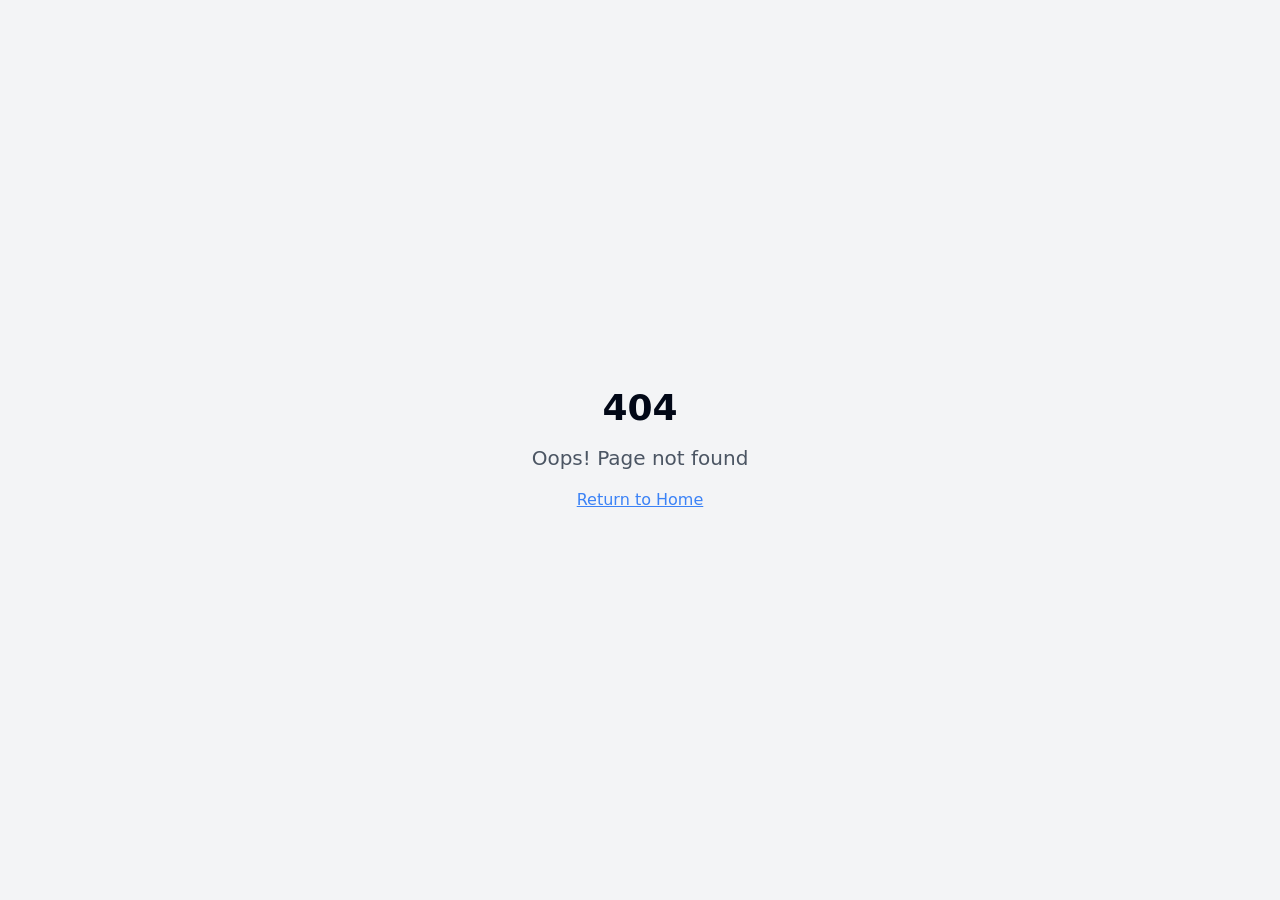
<file: index.html>
<!doctype html>
<html lang="en">
  <head>
    <!-- Google tag (gtag.js) -->
    <script async src="https://www.googletagmanager.com/gtag/js?id=G-HGEKEHR3VY"></script>
    <script>
      window.dataLayer = window.dataLayer || [];
      function gtag(){dataLayer.push(arguments);}
      gtag('js', new Date());

      gtag('config', 'G-HGEKEHR3VY');
    </script>
    
    <meta charset="UTF-8" />
    <meta name="viewport" content="width=device-width, initial-scale=1.0" />
    <link rel="icon" href="/favicon.png" type="image/png">
    <link rel="stylesheet" href="https://fonts.googleapis.com/css2?family=Inter:wght@400;500;600&family=Playfair+Display:wght@500;600;700&display=swap">
    <title>MUHKAM - AI-Powered GRC & Audit Platform</title>
    <meta name="description" content="MUHKAM - AI-Powered GRC & Audit Platform by GHB-EMEA" />
    <meta name="author" content="ghb-emea" />

    <meta property="og:title" content="MUHKAM - AI-Powered GRC & Audit Platform" />
    <meta property="og:description" content="Revolutionary AI-powered platform for comprehensive GRC audits and compliance management by GHB-EMEA" />
    <meta property="og:type" content="website" />
    <meta property="og:image" content="/muhkam-logo-new.png" />
    <script type="module" crossorigin src="/assets/index-Lb4vumvv.js"></script>
    <link rel="stylesheet" crossorigin href="/assets/index-QvPbo8PU.css">
  </head>

  <body>
    <div id="root"></div>
  </body>
</html>
</file>
<file: assets/index-QvPbo8PU.css>
*,:before,:after{--tw-border-spacing-x: 0;--tw-border-spacing-y: 0;--tw-translate-x: 0;--tw-translate-y: 0;--tw-rotate: 0;--tw-skew-x: 0;--tw-skew-y: 0;--tw-scale-x: 1;--tw-scale-y: 1;--tw-pan-x: ;--tw-pan-y: ;--tw-pinch-zoom: ;--tw-scroll-snap-strictness: proximity;--tw-gradient-from-position: ;--tw-gradient-via-position: ;--tw-gradient-to-position: ;--tw-ordinal: ;--tw-slashed-zero: ;--tw-numeric-figure: ;--tw-numeric-spacing: ;--tw-numeric-fraction: ;--tw-ring-inset: ;--tw-ring-offset-width: 0px;--tw-ring-offset-color: #fff;--tw-ring-color: rgb(59 130 246 / .5);--tw-ring-offset-shadow: 0 0 #0000;--tw-ring-shadow: 0 0 #0000;--tw-shadow: 0 0 #0000;--tw-shadow-colored: 0 0 #0000;--tw-blur: ;--tw-brightness: ;--tw-contrast: ;--tw-grayscale: ;--tw-hue-rotate: ;--tw-invert: ;--tw-saturate: ;--tw-sepia: ;--tw-drop-shadow: ;--tw-backdrop-blur: ;--tw-backdrop-brightness: ;--tw-backdrop-contrast: ;--tw-backdrop-grayscale: ;--tw-backdrop-hue-rotate: ;--tw-backdrop-invert: ;--tw-backdrop-opacity: ;--tw-backdrop-saturate: ;--tw-backdrop-sepia: ;--tw-contain-size: ;--tw-contain-layout: ;--tw-contain-paint: ;--tw-contain-style: }::backdrop{--tw-border-spacing-x: 0;--tw-border-spacing-y: 0;--tw-translate-x: 0;--tw-translate-y: 0;--tw-rotate: 0;--tw-skew-x: 0;--tw-skew-y: 0;--tw-scale-x: 1;--tw-scale-y: 1;--tw-pan-x: ;--tw-pan-y: ;--tw-pinch-zoom: ;--tw-scroll-snap-strictness: proximity;--tw-gradient-from-position: ;--tw-gradient-via-position: ;--tw-gradient-to-position: ;--tw-ordinal: ;--tw-slashed-zero: ;--tw-numeric-figure: ;--tw-numeric-spacing: ;--tw-numeric-fraction: ;--tw-ring-inset: ;--tw-ring-offset-width: 0px;--tw-ring-offset-color: #fff;--tw-ring-color: rgb(59 130 246 / .5);--tw-ring-offset-shadow: 0 0 #0000;--tw-ring-shadow: 0 0 #0000;--tw-shadow: 0 0 #0000;--tw-shadow-colored: 0 0 #0000;--tw-blur: ;--tw-brightness: ;--tw-contrast: ;--tw-grayscale: ;--tw-hue-rotate: ;--tw-invert: ;--tw-saturate: ;--tw-sepia: ;--tw-drop-shadow: ;--tw-backdrop-blur: ;--tw-backdrop-brightness: ;--tw-backdrop-contrast: ;--tw-backdrop-grayscale: ;--tw-backdrop-hue-rotate: ;--tw-backdrop-invert: ;--tw-backdrop-opacity: ;--tw-backdrop-saturate: ;--tw-backdrop-sepia: ;--tw-contain-size: ;--tw-contain-layout: ;--tw-contain-paint: ;--tw-contain-style: }*,:before,:after{box-sizing:border-box;border-width:0;border-style:solid;border-color:#e5e7eb}:before,:after{--tw-content: ""}html,:host{line-height:1.5;-webkit-text-size-adjust:100%;-moz-tab-size:4;-o-tab-size:4;tab-size:4;font-family:ui-sans-serif,system-ui,sans-serif,"Apple Color Emoji","Segoe UI Emoji",Segoe UI Symbol,"Noto Color Emoji";font-feature-settings:normal;font-variation-settings:normal;-webkit-tap-highlight-color:transparent}body{margin:0;line-height:inherit}hr{height:0;color:inherit;border-top-width:1px}abbr:where([title]){-webkit-text-decoration:underline dotted;text-decoration:underline dotted}h1,h2,h3,h4,h5,h6{font-size:inherit;font-weight:inherit}a{color:inherit;text-decoration:inherit}b,strong{font-weight:bolder}code,kbd,samp,pre{font-family:ui-monospace,SFMono-Regular,Menlo,Monaco,Consolas,Liberation Mono,Courier New,monospace;font-feature-settings:normal;font-variation-settings:normal;font-size:1em}small{font-size:80%}sub,sup{font-size:75%;line-height:0;position:relative;vertical-align:baseline}sub{bottom:-.25em}sup{top:-.5em}table{text-indent:0;border-color:inherit;border-collapse:collapse}button,input,optgroup,select,textarea{font-family:inherit;font-feature-settings:inherit;font-variation-settings:inherit;font-size:100%;font-weight:inherit;line-height:inherit;letter-spacing:inherit;color:inherit;margin:0;padding:0}button,select{text-transform:none}button,input:where([type=button]),input:where([type=reset]),input:where([type=submit]){-webkit-appearance:button;background-color:transparent;background-image:none}:-moz-focusring{outline:auto}:-moz-ui-invalid{box-shadow:none}progress{vertical-align:baseline}::-webkit-inner-spin-button,::-webkit-outer-spin-button{height:auto}[type=search]{-webkit-appearance:textfield;outline-offset:-2px}::-webkit-search-decoration{-webkit-appearance:none}::-webkit-file-upload-button{-webkit-appearance:button;font:inherit}summary{display:list-item}blockquote,dl,dd,h1,h2,h3,h4,h5,h6,hr,figure,p,pre{margin:0}fieldset{margin:0;padding:0}legend{padding:0}ol,ul,menu{list-style:none;margin:0;padding:0}dialog{padding:0}textarea{resize:vertical}input::-moz-placeholder,textarea::-moz-placeholder{opacity:1;color:#9ca3af}input::placeholder,textarea::placeholder{opacity:1;color:#9ca3af}button,[role=button]{cursor:pointer}:disabled{cursor:default}img,svg,video,canvas,audio,iframe,embed,object{display:block;vertical-align:middle}img,video{max-width:100%;height:auto}[hidden]:where(:not([hidden=until-found])){display:none}:root{--background: 0 0% 98%;--foreground: 222.2 84% 4.9%;--card: 0 0% 100%;--card-foreground: 222.2 84% 4.9%;--popover: 0 0% 100%;--popover-foreground: 222.2 84% 4.9%;--primary: 222.2 47.4% 11.2%;--primary-foreground: 210 40% 98%;--secondary: 210 40% 96.1%;--secondary-foreground: 222.2 47.4% 11.2%;--muted: 210 40% 96.1%;--muted-foreground: 215.4 16.3% 46.9%;--accent: 210 40% 96.1%;--accent-foreground: 222.2 47.4% 11.2%;--destructive: 0 84.2% 60.2%;--destructive-foreground: 210 40% 98%;--border: 214.3 31.8% 91.4%;--input: 214.3 31.8% 91.4%;--ring: 222.2 84% 4.9%;--radius: .5rem;--sidebar-background: 0 0% 98%;--sidebar-foreground: 240 5.3% 26.1%;--sidebar-primary: 240 5.9% 10%;--sidebar-primary-foreground: 0 0% 98%;--sidebar-accent: 240 4.8% 95.9%;--sidebar-accent-foreground: 240 5.9% 10%;--sidebar-border: 220 13% 91%;--sidebar-ring: 217.2 91.2% 59.8%}.dark{--background: 222.2 84% 4.9%;--foreground: 210 40% 98%;--card: 222.2 84% 4.9%;--card-foreground: 210 40% 98%;--popover: 222.2 84% 4.9%;--popover-foreground: 210 40% 98%;--primary: 210 40% 98%;--primary-foreground: 222.2 47.4% 11.2%;--secondary: 217.2 32.6% 17.5%;--secondary-foreground: 210 40% 98%;--muted: 217.2 32.6% 17.5%;--muted-foreground: 215 20.2% 65.1%;--accent: 217.2 32.6% 17.5%;--accent-foreground: 210 40% 98%;--destructive: 0 62.8% 30.6%;--destructive-foreground: 210 40% 98%;--border: 217.2 32.6% 17.5%;--input: 217.2 32.6% 17.5%;--ring: 212.7 26.8% 83.9%;--sidebar-background: 240 5.9% 10%;--sidebar-foreground: 240 4.8% 95.9%;--sidebar-primary: 224.3 76.3% 48%;--sidebar-primary-foreground: 0 0% 100%;--sidebar-accent: 240 3.7% 15.9%;--sidebar-accent-foreground: 240 4.8% 95.9%;--sidebar-border: 240 3.7% 15.9%;--sidebar-ring: 217.2 91.2% 59.8%}*{border-color:hsl(var(--border))}body{background-color:hsl(var(--background));color:hsl(var(--foreground))}.container{width:100%;margin-right:auto;margin-left:auto;padding-right:2rem;padding-left:2rem}@media (min-width: 1400px){.container{max-width:1400px}}.sr-only{position:absolute;width:1px;height:1px;padding:0;margin:-1px;overflow:hidden;clip:rect(0,0,0,0);white-space:nowrap;border-width:0}.pointer-events-none{pointer-events:none}.pointer-events-auto{pointer-events:auto}.visible{visibility:visible}.invisible{visibility:hidden}.static{position:static}.fixed{position:fixed}.absolute{position:absolute}.relative{position:relative}.inset-0{top:0;right:0;bottom:0;left:0}.inset-x-0{left:0;right:0}.inset-y-0{top:0;bottom:0}.-bottom-12{bottom:-3rem}.-left-12{left:-3rem}.-right-12{right:-3rem}.-top-12{top:-3rem}.-top-5{top:-1.25rem}.bottom-0{bottom:0}.bottom-\[104px\]{bottom:104px}.left-0{left:0}.left-1{left:.25rem}.left-1\/2{left:50%}.left-2{left:.5rem}.left-2\/4{left:50%}.left-\[114px\]{left:114px}.left-\[251px\]{left:251px}.left-\[50\%\]{left:50%}.right-0{right:0}.right-1{right:.25rem}.right-10{right:2.5rem}.right-2{right:.5rem}.right-3{right:.75rem}.right-4{right:1rem}.right-\[137px\]{right:137px}.top-0{top:0}.top-1\.5{top:.375rem}.top-1\/2{top:50%}.top-2{top:.5rem}.top-2\/4{top:50%}.top-28{top:7rem}.top-3\.5{top:.875rem}.top-4{top:1rem}.top-\[1px\]{top:1px}.top-\[216px\]{top:216px}.top-\[50\%\]{top:50%}.top-\[60\%\]{top:60%}.top-full{top:100%}.z-0{z-index:0}.z-10{z-index:10}.z-20{z-index:20}.z-50{z-index:50}.z-\[100\]{z-index:100}.z-\[1\]{z-index:1}.z-\[2\]{z-index:2}.col-span-1{grid-column:span 1 / span 1}.-mx-1{margin-left:-.25rem;margin-right:-.25rem}.mx-2{margin-left:.5rem;margin-right:.5rem}.mx-3\.5{margin-left:.875rem;margin-right:.875rem}.mx-8{margin-left:2rem;margin-right:2rem}.mx-auto{margin-left:auto;margin-right:auto}.my-0\.5{margin-top:.125rem;margin-bottom:.125rem}.my-1{margin-top:.25rem;margin-bottom:.25rem}.-ml-4{margin-left:-1rem}.-mt-4{margin-top:-1rem}.mb-1{margin-bottom:.25rem}.mb-12{margin-bottom:3rem}.mb-16{margin-bottom:4rem}.mb-2{margin-bottom:.5rem}.mb-3{margin-bottom:.75rem}.mb-4{margin-bottom:1rem}.mb-6{margin-bottom:1.5rem}.mb-8{margin-bottom:2rem}.ml-1{margin-left:.25rem}.ml-auto{margin-left:auto}.mr-2{margin-right:.5rem}.mr-4{margin-right:1rem}.mt-1\.5{margin-top:.375rem}.mt-16{margin-top:4rem}.mt-2{margin-top:.5rem}.mt-24{margin-top:6rem}.mt-3{margin-top:.75rem}.mt-4{margin-top:1rem}.mt-5{margin-top:1.25rem}.mt-8{margin-top:2rem}.mt-auto{margin-top:auto}.block{display:block}.inline-block{display:inline-block}.flex{display:flex}.inline-flex{display:inline-flex}.table{display:table}.grid{display:grid}.hidden{display:none}.aspect-\[1\.77\]{aspect-ratio:1.77}.aspect-\[16\/6\]{aspect-ratio:16/6}.aspect-\[1\]{aspect-ratio:1}.aspect-square{aspect-ratio:1 / 1}.aspect-video{aspect-ratio:16 / 9}.size-4{width:1rem;height:1rem}.h-1\.5{height:.375rem}.h-10{height:2.5rem}.h-11{height:2.75rem}.h-12{height:3rem}.h-16{height:4rem}.h-2{height:.5rem}.h-2\.5{height:.625rem}.h-3{height:.75rem}.h-3\.5{height:.875rem}.h-32{height:8rem}.h-4{height:1rem}.h-5{height:1.25rem}.h-6{height:1.5rem}.h-7{height:1.75rem}.h-8{height:2rem}.h-9{height:2.25rem}.h-\[120px\]{height:120px}.h-\[133px\]{height:133px}.h-\[1px\]{height:1px}.h-\[24px\]{height:24px}.h-\[275px\]{height:275px}.h-\[28px\]{height:28px}.h-\[32px\]{height:32px}.h-\[349px\]{height:349px}.h-\[450px\]{height:450px}.h-\[930px\]{height:930px}.h-\[977px\]{height:977px}.h-\[9px\]{height:9px}.h-\[var\(--radix-navigation-menu-viewport-height\)\]{height:var(--radix-navigation-menu-viewport-height)}.h-\[var\(--radix-select-trigger-height\)\]{height:var(--radix-select-trigger-height)}.h-auto{height:auto}.h-full{height:100%}.h-px{height:1px}.h-svh{height:100svh}.max-h-96{max-height:24rem}.max-h-\[300px\]{max-height:300px}.max-h-screen{max-height:100vh}.min-h-0{min-height:0px}.min-h-\[356px\]{min-height:356px}.min-h-\[400px\]{min-height:400px}.min-h-\[80px\]{min-height:80px}.min-h-px{min-height:1px}.min-h-screen{min-height:100vh}.min-h-svh{min-height:100svh}.w-0{width:0px}.w-1{width:.25rem}.w-10{width:2.5rem}.w-11{width:2.75rem}.w-12{width:3rem}.w-16{width:4rem}.w-2{width:.5rem}.w-2\.5{width:.625rem}.w-2\/3{width:66.666667%}.w-2\/5{width:40%}.w-3{width:.75rem}.w-3\.5{width:.875rem}.w-3\/4{width:75%}.w-3\/5{width:60%}.w-4{width:1rem}.w-5{width:1.25rem}.w-6{width:1.5rem}.w-64{width:16rem}.w-7{width:1.75rem}.w-72{width:18rem}.w-8{width:2rem}.w-9{width:2.25rem}.w-\[--sidebar-width\]{width:var(--sidebar-width)}.w-\[100px\]{width:100px}.w-\[120px\]{width:120px}.w-\[1280px\]{width:1280px}.w-\[137px\]{width:137px}.w-\[1px\]{width:1px}.w-\[24px\]{width:24px}.w-\[28px\]{width:28px}.w-\[32px\]{width:32px}.w-\[450px\]{width:450px}.w-\[714px\]{width:714px}.w-\[768px\]{width:768px}.w-\[930px\]{width:930px}.w-\[9px\]{width:9px}.w-auto{width:auto}.w-full{width:100%}.w-max{width:-moz-max-content;width:max-content}.w-px{width:1px}.min-w-0{min-width:0px}.min-w-5{min-width:1.25rem}.min-w-60{min-width:15rem}.min-w-\[12rem\]{min-width:12rem}.min-w-\[8rem\]{min-width:8rem}.min-w-\[var\(--radix-select-trigger-width\)\]{min-width:var(--radix-select-trigger-width)}.max-w-2xl{max-width:42rem}.max-w-3xl{max-width:48rem}.max-w-4xl{max-width:56rem}.max-w-5xl{max-width:64rem}.max-w-6xl{max-width:72rem}.max-w-7xl{max-width:80rem}.max-w-\[--skeleton-width\]{max-width:var(--skeleton-width)}.max-w-\[1280px\]{max-width:1280px}.max-w-\[300px\]{max-width:300px}.max-w-\[388px\]{max-width:388px}.max-w-\[400px\]{max-width:400px}.max-w-\[600px\]{max-width:600px}.max-w-\[800px\]{max-width:800px}.max-w-\[815px\]{max-width:815px}.max-w-full{max-width:100%}.max-w-lg{max-width:32rem}.max-w-max{max-width:-moz-max-content;max-width:max-content}.max-w-none{max-width:none}.max-w-screen-xl{max-width:1280px}.max-w-sm{max-width:24rem}.max-w-xs{max-width:20rem}.flex-1{flex:1 1 0%}.flex-\[1_0_0\]{flex:1 0 0}.flex-shrink-0{flex-shrink:0}.shrink{flex-shrink:1}.shrink-0{flex-shrink:0}.flex-grow,.grow{flex-grow:1}.grow-0{flex-grow:0}.basis-\[0\%\]{flex-basis:0%}.basis-full{flex-basis:100%}.caption-bottom{caption-side:bottom}.border-collapse{border-collapse:collapse}.-translate-x-1\/2,.-translate-x-2\/4{--tw-translate-x: -50%;transform:translate(var(--tw-translate-x),var(--tw-translate-y)) rotate(var(--tw-rotate)) skew(var(--tw-skew-x)) skewY(var(--tw-skew-y)) scaleX(var(--tw-scale-x)) scaleY(var(--tw-scale-y))}.-translate-x-px{--tw-translate-x: -1px;transform:translate(var(--tw-translate-x),var(--tw-translate-y)) rotate(var(--tw-rotate)) skew(var(--tw-skew-x)) skewY(var(--tw-skew-y)) scaleX(var(--tw-scale-x)) scaleY(var(--tw-scale-y))}.-translate-y-1\/2,.-translate-y-2\/4{--tw-translate-y: -50%;transform:translate(var(--tw-translate-x),var(--tw-translate-y)) rotate(var(--tw-rotate)) skew(var(--tw-skew-x)) skewY(var(--tw-skew-y)) scaleX(var(--tw-scale-x)) scaleY(var(--tw-scale-y))}.translate-x-\[-50\%\]{--tw-translate-x: -50%;transform:translate(var(--tw-translate-x),var(--tw-translate-y)) rotate(var(--tw-rotate)) skew(var(--tw-skew-x)) skewY(var(--tw-skew-y)) scaleX(var(--tw-scale-x)) scaleY(var(--tw-scale-y))}.translate-x-px{--tw-translate-x: 1px;transform:translate(var(--tw-translate-x),var(--tw-translate-y)) rotate(var(--tw-rotate)) skew(var(--tw-skew-x)) skewY(var(--tw-skew-y)) scaleX(var(--tw-scale-x)) scaleY(var(--tw-scale-y))}.translate-y-\[-50\%\]{--tw-translate-y: -50%;transform:translate(var(--tw-translate-x),var(--tw-translate-y)) rotate(var(--tw-rotate)) skew(var(--tw-skew-x)) skewY(var(--tw-skew-y)) scaleX(var(--tw-scale-x)) scaleY(var(--tw-scale-y))}.rotate-45{--tw-rotate: 45deg;transform:translate(var(--tw-translate-x),var(--tw-translate-y)) rotate(var(--tw-rotate)) skew(var(--tw-skew-x)) skewY(var(--tw-skew-y)) scaleX(var(--tw-scale-x)) scaleY(var(--tw-scale-y))}.rotate-90{--tw-rotate: 90deg;transform:translate(var(--tw-translate-x),var(--tw-translate-y)) rotate(var(--tw-rotate)) skew(var(--tw-skew-x)) skewY(var(--tw-skew-y)) scaleX(var(--tw-scale-x)) scaleY(var(--tw-scale-y))}.transform{transform:translate(var(--tw-translate-x),var(--tw-translate-y)) rotate(var(--tw-rotate)) skew(var(--tw-skew-x)) skewY(var(--tw-skew-y)) scaleX(var(--tw-scale-x)) scaleY(var(--tw-scale-y))}@keyframes pulse{50%{opacity:.5}}.animate-pulse{animation:pulse 2s cubic-bezier(.4,0,.6,1) infinite}.cursor-default{cursor:default}.cursor-pointer{cursor:pointer}.touch-none{touch-action:none}.select-none{-webkit-user-select:none;-moz-user-select:none;user-select:none}.list-decimal{list-style-type:decimal}.list-disc{list-style-type:disc}.list-none{list-style-type:none}.grid-cols-1{grid-template-columns:repeat(1,minmax(0,1fr))}.grid-cols-2{grid-template-columns:repeat(2,minmax(0,1fr))}.flex-row{flex-direction:row}.flex-row-reverse{flex-direction:row-reverse}.flex-col{flex-direction:column}.flex-col-reverse{flex-direction:column-reverse}.flex-wrap{flex-wrap:wrap}.items-start{align-items:flex-start}.items-end{align-items:flex-end}.items-center{align-items:center}.items-stretch{align-items:stretch}.justify-center{justify-content:center}.justify-between{justify-content:space-between}.justify-items-center{justify-items:center}.gap-1{gap:.25rem}.gap-1\.5{gap:.375rem}.gap-10{gap:2.5rem}.gap-12{gap:3rem}.gap-2{gap:.5rem}.gap-2\.5{gap:.625rem}.gap-20{gap:5rem}.gap-3{gap:.75rem}.gap-4{gap:1rem}.gap-5{gap:1.25rem}.gap-6{gap:1.5rem}.gap-8{gap:2rem}.gap-\[30px\]{gap:30px}.space-x-1>:not([hidden])~:not([hidden]){--tw-space-x-reverse: 0;margin-right:calc(.25rem * var(--tw-space-x-reverse));margin-left:calc(.25rem * calc(1 - var(--tw-space-x-reverse)))}.space-x-2>:not([hidden])~:not([hidden]){--tw-space-x-reverse: 0;margin-right:calc(.5rem * var(--tw-space-x-reverse));margin-left:calc(.5rem * calc(1 - var(--tw-space-x-reverse)))}.space-x-4>:not([hidden])~:not([hidden]){--tw-space-x-reverse: 0;margin-right:calc(1rem * var(--tw-space-x-reverse));margin-left:calc(1rem * calc(1 - var(--tw-space-x-reverse)))}.space-y-1>:not([hidden])~:not([hidden]){--tw-space-y-reverse: 0;margin-top:calc(.25rem * calc(1 - var(--tw-space-y-reverse)));margin-bottom:calc(.25rem * var(--tw-space-y-reverse))}.space-y-1\.5>:not([hidden])~:not([hidden]){--tw-space-y-reverse: 0;margin-top:calc(.375rem * calc(1 - var(--tw-space-y-reverse)));margin-bottom:calc(.375rem * var(--tw-space-y-reverse))}.space-y-12>:not([hidden])~:not([hidden]){--tw-space-y-reverse: 0;margin-top:calc(3rem * calc(1 - var(--tw-space-y-reverse)));margin-bottom:calc(3rem * var(--tw-space-y-reverse))}.space-y-2>:not([hidden])~:not([hidden]){--tw-space-y-reverse: 0;margin-top:calc(.5rem * calc(1 - var(--tw-space-y-reverse)));margin-bottom:calc(.5rem * var(--tw-space-y-reverse))}.space-y-4>:not([hidden])~:not([hidden]){--tw-space-y-reverse: 0;margin-top:calc(1rem * calc(1 - var(--tw-space-y-reverse)));margin-bottom:calc(1rem * var(--tw-space-y-reverse))}.space-y-6>:not([hidden])~:not([hidden]){--tw-space-y-reverse: 0;margin-top:calc(1.5rem * calc(1 - var(--tw-space-y-reverse)));margin-bottom:calc(1.5rem * var(--tw-space-y-reverse))}.self-center{align-self:center}.self-stretch{align-self:stretch}.overflow-auto{overflow:auto}.overflow-hidden{overflow:hidden}.overflow-y-auto{overflow-y:auto}.overflow-x-hidden{overflow-x:hidden}.whitespace-nowrap{white-space:nowrap}.break-words{overflow-wrap:break-word}.rounded-2xl{border-radius:1rem}.rounded-3xl{border-radius:1.5rem}.rounded-\[0_0_0_30px\]{border-radius:0 0 0 30px}.rounded-\[1\.5px\]{border-radius:1.5px}.rounded-\[14px\]{border-radius:14px}.rounded-\[2px\]{border-radius:2px}.rounded-\[50\%\]{border-radius:50%}.rounded-\[inherit\]{border-radius:inherit}.rounded-full{border-radius:9999px}.rounded-lg{border-radius:var(--radius)}.rounded-md{border-radius:calc(var(--radius) - 2px)}.rounded-sm{border-radius:calc(var(--radius) - 4px)}.rounded-xl{border-radius:.75rem}.rounded-t-\[10px\]{border-top-left-radius:10px;border-top-right-radius:10px}.rounded-tl-sm{border-top-left-radius:calc(var(--radius) - 4px)}.border{border-width:1px}.border-2{border-width:2px}.border-4{border-width:4px}.border-\[1\.5px\]{border-width:1.5px}.border-y{border-top-width:1px;border-bottom-width:1px}.border-b{border-bottom-width:1px}.border-l{border-left-width:1px}.border-r{border-right-width:1px}.border-t{border-top-width:1px}.border-solid{border-style:solid}.border-dashed{border-style:dashed}.border-none{border-style:none}.border-\[\#E1DBD1\]{--tw-border-opacity: 1;border-color:rgb(225 219 209 / var(--tw-border-opacity, 1))}.border-\[--color-border\]{border-color:var(--color-border)}.border-\[rgba\(37\,99\,235\,0\.80\)\]{border-color:#2563ebcc}.border-blue-200\/30{border-color:#bfdbfe4d}.border-border{border-color:hsl(var(--border))}.border-border\/50{border-color:hsl(var(--border) / .5)}.border-destructive{border-color:hsl(var(--destructive))}.border-destructive\/50{border-color:hsl(var(--destructive) / .5)}.border-gray-100{--tw-border-opacity: 1;border-color:rgb(243 244 246 / var(--tw-border-opacity, 1))}.border-gray-200{--tw-border-opacity: 1;border-color:rgb(229 231 235 / var(--tw-border-opacity, 1))}.border-input{border-color:hsl(var(--input))}.border-primary{border-color:hsl(var(--primary))}.border-sidebar-border{border-color:hsl(var(--sidebar-border))}.border-transparent{border-color:transparent}.border-white\/20{border-color:#fff3}.border-l-transparent{border-left-color:transparent}.border-t-\[\#E1DBD1\]{--tw-border-opacity: 1;border-top-color:rgb(225 219 209 / var(--tw-border-opacity, 1))}.border-t-transparent{border-top-color:transparent}.bg-\[\#0A5180\]{--tw-bg-opacity: 1;background-color:rgb(10 81 128 / var(--tw-bg-opacity, 1))}.bg-\[\#AAB3C3\]{--tw-bg-opacity: 1;background-color:rgb(170 179 195 / var(--tw-bg-opacity, 1))}.bg-\[\#EEEBE5\]{--tw-bg-opacity: 1;background-color:rgb(238 235 229 / var(--tw-bg-opacity, 1))}.bg-\[\#F7F6F3\]{--tw-bg-opacity: 1;background-color:rgb(247 246 243 / var(--tw-bg-opacity, 1))}.bg-\[--color-bg\]{background-color:var(--color-bg)}.bg-\[rgba\(233\,234\,235\,1\)\]{background-color:#e9eaeb}.bg-accent{background-color:hsl(var(--accent))}.bg-background{background-color:hsl(var(--background))}.bg-black\/20{background-color:#0003}.bg-black\/80{background-color:#000c}.bg-blue-600{--tw-bg-opacity: 1;background-color:rgb(37 99 235 / var(--tw-bg-opacity, 1))}.bg-border{background-color:hsl(var(--border))}.bg-card{background-color:hsl(var(--card))}.bg-destructive{background-color:hsl(var(--destructive))}.bg-foreground{background-color:hsl(var(--foreground))}.bg-gray-100{--tw-bg-opacity: 1;background-color:rgb(243 244 246 / var(--tw-bg-opacity, 1))}.bg-gray-200{--tw-bg-opacity: 1;background-color:rgb(229 231 235 / var(--tw-bg-opacity, 1))}.bg-gray-300{--tw-bg-opacity: 1;background-color:rgb(209 213 219 / var(--tw-bg-opacity, 1))}.bg-muted{background-color:hsl(var(--muted))}.bg-muted\/50{background-color:hsl(var(--muted) / .5)}.bg-neutral-50{--tw-bg-opacity: 1;background-color:rgb(250 250 250 / var(--tw-bg-opacity, 1))}.bg-popover{background-color:hsl(var(--popover))}.bg-primary{background-color:hsl(var(--primary))}.bg-secondary{background-color:hsl(var(--secondary))}.bg-sidebar{background-color:hsl(var(--sidebar-background))}.bg-sidebar-border{background-color:hsl(var(--sidebar-border))}.bg-transparent{background-color:transparent}.bg-white{--tw-bg-opacity: 1;background-color:rgb(255 255 255 / var(--tw-bg-opacity, 1))}.bg-white\/80{background-color:#fffc}.bg-gradient-to-br{background-image:linear-gradient(to bottom right,var(--tw-gradient-stops))}.bg-gradient-to-r{background-image:linear-gradient(to right,var(--tw-gradient-stops))}.from-blue-400\/10{--tw-gradient-from: rgb(96 165 250 / .1) var(--tw-gradient-from-position);--tw-gradient-to: rgb(96 165 250 / 0) var(--tw-gradient-to-position);--tw-gradient-stops: var(--tw-gradient-from), var(--tw-gradient-to)}.from-blue-50\/80{--tw-gradient-from: rgb(239 246 255 / .8) var(--tw-gradient-from-position);--tw-gradient-to: rgb(239 246 255 / 0) var(--tw-gradient-to-position);--tw-gradient-stops: var(--tw-gradient-from), var(--tw-gradient-to)}.from-indigo-400\/10{--tw-gradient-from: rgb(129 140 248 / .1) var(--tw-gradient-from-position);--tw-gradient-to: rgb(129 140 248 / 0) var(--tw-gradient-to-position);--tw-gradient-stops: var(--tw-gradient-from), var(--tw-gradient-to)}.from-purple-400{--tw-gradient-from: #c084fc var(--tw-gradient-from-position);--tw-gradient-to: rgb(192 132 252 / 0) var(--tw-gradient-to-position);--tw-gradient-stops: var(--tw-gradient-from), var(--tw-gradient-to)}.from-purple-400\/10{--tw-gradient-from: rgb(192 132 252 / .1) var(--tw-gradient-from-position);--tw-gradient-to: rgb(192 132 252 / 0) var(--tw-gradient-to-position);--tw-gradient-stops: var(--tw-gradient-from), var(--tw-gradient-to)}.from-white\/20{--tw-gradient-from: rgb(255 255 255 / .2) var(--tw-gradient-from-position);--tw-gradient-to: rgb(255 255 255 / 0) var(--tw-gradient-to-position);--tw-gradient-stops: var(--tw-gradient-from), var(--tw-gradient-to)}.via-blue-500{--tw-gradient-to: rgb(59 130 246 / 0) var(--tw-gradient-to-position);--tw-gradient-stops: var(--tw-gradient-from), #3b82f6 var(--tw-gradient-via-position), var(--tw-gradient-to)}.to-blue-500\/10{--tw-gradient-to: rgb(59 130 246 / .1) var(--tw-gradient-to-position)}.to-indigo-100\/80{--tw-gradient-to: rgb(224 231 255 / .8) var(--tw-gradient-to-position)}.to-indigo-500\/10{--tw-gradient-to: rgb(99 102 241 / .1) var(--tw-gradient-to-position)}.to-purple-500\/10{--tw-gradient-to: rgb(168 85 247 / .1) var(--tw-gradient-to-position)}.to-purple-600{--tw-gradient-to: #9333ea var(--tw-gradient-to-position)}.to-white\/10{--tw-gradient-to: rgb(255 255 255 / .1) var(--tw-gradient-to-position)}.bg-clip-text{-webkit-background-clip:text;background-clip:text}.fill-current{fill:currentColor}.object-contain{-o-object-fit:contain;object-fit:contain}.object-cover{-o-object-fit:cover;object-fit:cover}.p-0{padding:0}.p-0\.5{padding:.125rem}.p-1{padding:.25rem}.p-16{padding:4rem}.p-2{padding:.5rem}.p-3{padding:.75rem}.p-4{padding:1rem}.p-6{padding:1.5rem}.p-8{padding:2rem}.p-\[1px\]{padding:1px}.p-\[72px\]{padding:72px}.p-\[77px\]{padding:77px}.px-0\.5{padding-left:.125rem;padding-right:.125rem}.px-1{padding-left:.25rem;padding-right:.25rem}.px-2{padding-left:.5rem;padding-right:.5rem}.px-2\.5{padding-left:.625rem;padding-right:.625rem}.px-20{padding-left:5rem;padding-right:5rem}.px-3{padding-left:.75rem;padding-right:.75rem}.px-4{padding-left:1rem;padding-right:1rem}.px-5{padding-left:1.25rem;padding-right:1.25rem}.px-6{padding-left:1.5rem;padding-right:1.5rem}.px-8{padding-left:2rem;padding-right:2rem}.py-0{padding-top:0;padding-bottom:0}.py-0\.5{padding-top:.125rem;padding-bottom:.125rem}.py-1{padding-top:.25rem;padding-bottom:.25rem}.py-1\.5{padding-top:.375rem;padding-bottom:.375rem}.py-12{padding-top:3rem;padding-bottom:3rem}.py-16{padding-top:4rem;padding-bottom:4rem}.py-2{padding-top:.5rem;padding-bottom:.5rem}.py-20{padding-top:5rem;padding-bottom:5rem}.py-24{padding-top:6rem;padding-bottom:6rem}.py-3{padding-top:.75rem;padding-bottom:.75rem}.py-4{padding-top:1rem;padding-bottom:1rem}.py-6{padding-top:1.5rem;padding-bottom:1.5rem}.py-8{padding-top:2rem;padding-bottom:2rem}.py-\[18px\]{padding-top:18px;padding-bottom:18px}.py-\[86px\]{padding-top:86px;padding-bottom:86px}.py-\[91px\]{padding-top:91px;padding-bottom:91px}.pb-0{padding-bottom:0}.pb-3{padding-bottom:.75rem}.pb-4{padding-bottom:1rem}.pl-2\.5{padding-left:.625rem}.pl-4{padding-left:1rem}.pl-6{padding-left:1.5rem}.pl-8{padding-left:2rem}.pr-2{padding-right:.5rem}.pr-2\.5{padding-right:.625rem}.pr-4{padding-right:1rem}.pr-8{padding-right:2rem}.pt-0{padding-top:0}.pt-1{padding-top:.25rem}.pt-20{padding-top:5rem}.pt-24{padding-top:6rem}.pt-3{padding-top:.75rem}.pt-4{padding-top:1rem}.pt-6{padding-top:1.5rem}.pt-8{padding-top:2rem}.text-left{text-align:left}.text-center{text-align:center}.text-justify{text-align:justify}.align-middle{vertical-align:middle}.font-mono{font-family:ui-monospace,SFMono-Regular,Menlo,Monaco,Consolas,Liberation Mono,Courier New,monospace}.text-2xl{font-size:1.5rem;line-height:2rem}.text-3xl{font-size:1.875rem;line-height:2.25rem}.text-4xl{font-size:2.25rem;line-height:2.5rem}.text-5xl{font-size:3rem;line-height:1}.text-\[0\.8rem\]{font-size:.8rem}.text-\[14px\]{font-size:14px}.text-base{font-size:1rem;line-height:1.5rem}.text-lg{font-size:1.125rem;line-height:1.75rem}.text-sm{font-size:.875rem;line-height:1.25rem}.text-xl{font-size:1.25rem;line-height:1.75rem}.text-xs{font-size:.75rem;line-height:1rem}.font-bold{font-weight:700}.font-medium{font-weight:500}.font-normal{font-weight:400}.font-semibold{font-weight:600}.not-italic{font-style:normal}.tabular-nums{--tw-numeric-spacing: tabular-nums;font-variant-numeric:var(--tw-ordinal) var(--tw-slashed-zero) var(--tw-numeric-figure) var(--tw-numeric-spacing) var(--tw-numeric-fraction)}.leading-6{line-height:1.5rem}.leading-8{line-height:2rem}.leading-9{line-height:2.25rem}.leading-\[27px\]{line-height:27px}.leading-\[30px\]{line-height:30px}.leading-\[44px\]{line-height:44px}.leading-\[72px\]{line-height:72px}.leading-none{line-height:1}.leading-relaxed{line-height:1.625}.leading-tight{line-height:1.25}.tracking-\[-0\.72px\]{letter-spacing:-.72px}.tracking-\[0\]{letter-spacing:0}.tracking-tight{letter-spacing:-.025em}.tracking-widest{letter-spacing:.1em}.text-\[\#0A5180\]{--tw-text-opacity: 1;color:rgb(10 81 128 / var(--tw-text-opacity, 1))}.text-\[\#181D27\]{--tw-text-opacity: 1;color:rgb(24 29 39 / var(--tw-text-opacity, 1))}.text-\[\#1A1A1A\]{--tw-text-opacity: 1;color:rgb(26 26 26 / var(--tw-text-opacity, 1))}.text-\[\#333333\],.text-\[\#333\]{--tw-text-opacity: 1;color:rgb(51 51 51 / var(--tw-text-opacity, 1))}.text-\[\#4D4D4D\]{--tw-text-opacity: 1;color:rgb(77 77 77 / var(--tw-text-opacity, 1))}.text-\[\#535862\]{--tw-text-opacity: 1;color:rgb(83 88 98 / var(--tw-text-opacity, 1))}.text-\[\#FDFDFC\]{--tw-text-opacity: 1;color:rgb(253 253 252 / var(--tw-text-opacity, 1))}.text-accent-foreground{color:hsl(var(--accent-foreground))}.text-black{--tw-text-opacity: 1;color:rgb(0 0 0 / var(--tw-text-opacity, 1))}.text-blue-200{--tw-text-opacity: 1;color:rgb(191 219 254 / var(--tw-text-opacity, 1))}.text-blue-500{--tw-text-opacity: 1;color:rgb(59 130 246 / var(--tw-text-opacity, 1))}.text-blue-600{--tw-text-opacity: 1;color:rgb(37 99 235 / var(--tw-text-opacity, 1))}.text-card-foreground{color:hsl(var(--card-foreground))}.text-current{color:currentColor}.text-destructive{color:hsl(var(--destructive))}.text-destructive-foreground{color:hsl(var(--destructive-foreground))}.text-foreground{color:hsl(var(--foreground))}.text-foreground\/50{color:hsl(var(--foreground) / .5)}.text-gray-400{--tw-text-opacity: 1;color:rgb(156 163 175 / var(--tw-text-opacity, 1))}.text-gray-600{--tw-text-opacity: 1;color:rgb(75 85 99 / var(--tw-text-opacity, 1))}.text-gray-700{--tw-text-opacity: 1;color:rgb(55 65 81 / var(--tw-text-opacity, 1))}.text-gray-800{--tw-text-opacity: 1;color:rgb(31 41 55 / var(--tw-text-opacity, 1))}.text-muted-foreground{color:hsl(var(--muted-foreground))}.text-popover-foreground{color:hsl(var(--popover-foreground))}.text-primary{color:hsl(var(--primary))}.text-primary-foreground{color:hsl(var(--primary-foreground))}.text-red-500{--tw-text-opacity: 1;color:rgb(239 68 68 / var(--tw-text-opacity, 1))}.text-secondary-foreground{color:hsl(var(--secondary-foreground))}.text-sidebar-foreground{color:hsl(var(--sidebar-foreground))}.text-sidebar-foreground\/70{color:hsl(var(--sidebar-foreground) / .7)}.text-transparent{color:transparent}.text-white{--tw-text-opacity: 1;color:rgb(255 255 255 / var(--tw-text-opacity, 1))}.underline{text-decoration-line:underline}.underline-offset-4{text-underline-offset:4px}.opacity-0{opacity:0}.opacity-20{opacity:.2}.opacity-50{opacity:.5}.opacity-60{opacity:.6}.opacity-70{opacity:.7}.opacity-90{opacity:.9}.shadow-2xl{--tw-shadow: 0 25px 50px -12px rgb(0 0 0 / .25);--tw-shadow-colored: 0 25px 50px -12px var(--tw-shadow-color);box-shadow:var(--tw-ring-offset-shadow, 0 0 #0000),var(--tw-ring-shadow, 0 0 #0000),var(--tw-shadow)}.shadow-\[0_0_0_1px_hsl\(var\(--sidebar-border\)\)\]{--tw-shadow: 0 0 0 1px hsl(var(--sidebar-border));--tw-shadow-colored: 0 0 0 1px var(--tw-shadow-color);box-shadow:var(--tw-ring-offset-shadow, 0 0 #0000),var(--tw-ring-shadow, 0 0 #0000),var(--tw-shadow)}.shadow-\[0_0_14px_4px_rgba\(255\,255\,255\,0\.50\)_inset\]{--tw-shadow: 0 0 14px 4px rgba(255,255,255,.5) inset;--tw-shadow-colored: inset 0 0 14px 4px var(--tw-shadow-color);box-shadow:var(--tw-ring-offset-shadow, 0 0 #0000),var(--tw-ring-shadow, 0 0 #0000),var(--tw-shadow)}.shadow-\[0_1px_2px_0_rgba\(10\,13\,18\,0\.05\)\]{--tw-shadow: 0 1px 2px 0 rgba(10,13,18,.05);--tw-shadow-colored: 0 1px 2px 0 var(--tw-shadow-color);box-shadow:var(--tw-ring-offset-shadow, 0 0 #0000),var(--tw-ring-shadow, 0 0 #0000),var(--tw-shadow)}.shadow-lg{--tw-shadow: 0 10px 15px -3px rgb(0 0 0 / .1), 0 4px 6px -4px rgb(0 0 0 / .1);--tw-shadow-colored: 0 10px 15px -3px var(--tw-shadow-color), 0 4px 6px -4px var(--tw-shadow-color);box-shadow:var(--tw-ring-offset-shadow, 0 0 #0000),var(--tw-ring-shadow, 0 0 #0000),var(--tw-shadow)}.shadow-md{--tw-shadow: 0 4px 6px -1px rgb(0 0 0 / .1), 0 2px 4px -2px rgb(0 0 0 / .1);--tw-shadow-colored: 0 4px 6px -1px var(--tw-shadow-color), 0 2px 4px -2px var(--tw-shadow-color);box-shadow:var(--tw-ring-offset-shadow, 0 0 #0000),var(--tw-ring-shadow, 0 0 #0000),var(--tw-shadow)}.shadow-none{--tw-shadow: 0 0 #0000;--tw-shadow-colored: 0 0 #0000;box-shadow:var(--tw-ring-offset-shadow, 0 0 #0000),var(--tw-ring-shadow, 0 0 #0000),var(--tw-shadow)}.shadow-sm{--tw-shadow: 0 1px 2px 0 rgb(0 0 0 / .05);--tw-shadow-colored: 0 1px 2px 0 var(--tw-shadow-color);box-shadow:var(--tw-ring-offset-shadow, 0 0 #0000),var(--tw-ring-shadow, 0 0 #0000),var(--tw-shadow)}.shadow-xl{--tw-shadow: 0 20px 25px -5px rgb(0 0 0 / .1), 0 8px 10px -6px rgb(0 0 0 / .1);--tw-shadow-colored: 0 20px 25px -5px var(--tw-shadow-color), 0 8px 10px -6px var(--tw-shadow-color);box-shadow:var(--tw-ring-offset-shadow, 0 0 #0000),var(--tw-ring-shadow, 0 0 #0000),var(--tw-shadow)}.outline-none{outline:2px solid transparent;outline-offset:2px}.outline{outline-style:solid}.ring-0{--tw-ring-offset-shadow: var(--tw-ring-inset) 0 0 0 var(--tw-ring-offset-width) var(--tw-ring-offset-color);--tw-ring-shadow: var(--tw-ring-inset) 0 0 0 calc(0px + var(--tw-ring-offset-width)) var(--tw-ring-color);box-shadow:var(--tw-ring-offset-shadow),var(--tw-ring-shadow),var(--tw-shadow, 0 0 #0000)}.ring-2{--tw-ring-offset-shadow: var(--tw-ring-inset) 0 0 0 var(--tw-ring-offset-width) var(--tw-ring-offset-color);--tw-ring-shadow: var(--tw-ring-inset) 0 0 0 calc(2px + var(--tw-ring-offset-width)) var(--tw-ring-color);box-shadow:var(--tw-ring-offset-shadow),var(--tw-ring-shadow),var(--tw-shadow, 0 0 #0000)}.ring-ring{--tw-ring-color: hsl(var(--ring))}.ring-sidebar-ring{--tw-ring-color: hsl(var(--sidebar-ring))}.ring-offset-background{--tw-ring-offset-color: hsl(var(--background))}.brightness-75{--tw-brightness: brightness(.75);filter:var(--tw-blur) var(--tw-brightness) var(--tw-contrast) var(--tw-grayscale) var(--tw-hue-rotate) var(--tw-invert) var(--tw-saturate) var(--tw-sepia) var(--tw-drop-shadow)}.contrast-125{--tw-contrast: contrast(1.25);filter:var(--tw-blur) var(--tw-brightness) var(--tw-contrast) var(--tw-grayscale) var(--tw-hue-rotate) var(--tw-invert) var(--tw-saturate) var(--tw-sepia) var(--tw-drop-shadow)}.drop-shadow-\[0_0_8px_rgba\(147\,197\,253\,0\.8\)\]{--tw-drop-shadow: drop-shadow(0 0 8px rgba(147,197,253,.8));filter:var(--tw-blur) var(--tw-brightness) var(--tw-contrast) var(--tw-grayscale) var(--tw-hue-rotate) var(--tw-invert) var(--tw-saturate) var(--tw-sepia) var(--tw-drop-shadow)}.filter{filter:var(--tw-blur) var(--tw-brightness) var(--tw-contrast) var(--tw-grayscale) var(--tw-hue-rotate) var(--tw-invert) var(--tw-saturate) var(--tw-sepia) var(--tw-drop-shadow)}.backdrop-blur-md{--tw-backdrop-blur: blur(12px);-webkit-backdrop-filter:var(--tw-backdrop-blur) var(--tw-backdrop-brightness) var(--tw-backdrop-contrast) var(--tw-backdrop-grayscale) var(--tw-backdrop-hue-rotate) var(--tw-backdrop-invert) var(--tw-backdrop-opacity) var(--tw-backdrop-saturate) var(--tw-backdrop-sepia);backdrop-filter:var(--tw-backdrop-blur) var(--tw-backdrop-brightness) var(--tw-backdrop-contrast) var(--tw-backdrop-grayscale) var(--tw-backdrop-hue-rotate) var(--tw-backdrop-invert) var(--tw-backdrop-opacity) var(--tw-backdrop-saturate) var(--tw-backdrop-sepia)}.backdrop-blur-sm{--tw-backdrop-blur: blur(4px);-webkit-backdrop-filter:var(--tw-backdrop-blur) var(--tw-backdrop-brightness) var(--tw-backdrop-contrast) var(--tw-backdrop-grayscale) var(--tw-backdrop-hue-rotate) var(--tw-backdrop-invert) var(--tw-backdrop-opacity) var(--tw-backdrop-saturate) var(--tw-backdrop-sepia);backdrop-filter:var(--tw-backdrop-blur) var(--tw-backdrop-brightness) var(--tw-backdrop-contrast) var(--tw-backdrop-grayscale) var(--tw-backdrop-hue-rotate) var(--tw-backdrop-invert) var(--tw-backdrop-opacity) var(--tw-backdrop-saturate) var(--tw-backdrop-sepia)}.transition{transition-property:color,background-color,border-color,text-decoration-color,fill,stroke,opacity,box-shadow,transform,filter,-webkit-backdrop-filter;transition-property:color,background-color,border-color,text-decoration-color,fill,stroke,opacity,box-shadow,transform,filter,backdrop-filter;transition-property:color,background-color,border-color,text-decoration-color,fill,stroke,opacity,box-shadow,transform,filter,backdrop-filter,-webkit-backdrop-filter;transition-timing-function:cubic-bezier(.4,0,.2,1);transition-duration:.15s}.transition-\[left\,right\,width\]{transition-property:left,right,width;transition-timing-function:cubic-bezier(.4,0,.2,1);transition-duration:.15s}.transition-\[margin\,opa\]{transition-property:margin,opa;transition-timing-function:cubic-bezier(.4,0,.2,1);transition-duration:.15s}.transition-\[width\,height\,padding\]{transition-property:width,height,padding;transition-timing-function:cubic-bezier(.4,0,.2,1);transition-duration:.15s}.transition-\[width\]{transition-property:width;transition-timing-function:cubic-bezier(.4,0,.2,1);transition-duration:.15s}.transition-all{transition-property:all;transition-timing-function:cubic-bezier(.4,0,.2,1);transition-duration:.15s}.transition-colors{transition-property:color,background-color,border-color,text-decoration-color,fill,stroke;transition-timing-function:cubic-bezier(.4,0,.2,1);transition-duration:.15s}.transition-opacity{transition-property:opacity;transition-timing-function:cubic-bezier(.4,0,.2,1);transition-duration:.15s}.transition-transform{transition-property:transform;transition-timing-function:cubic-bezier(.4,0,.2,1);transition-duration:.15s}.duration-1000{transition-duration:1s}.duration-200{transition-duration:.2s}.duration-300{transition-duration:.3s}.ease-in-out{transition-timing-function:cubic-bezier(.4,0,.2,1)}.ease-linear{transition-timing-function:linear}@keyframes enter{0%{opacity:var(--tw-enter-opacity, 1);transform:translate3d(var(--tw-enter-translate-x, 0),var(--tw-enter-translate-y, 0),0) scale3d(var(--tw-enter-scale, 1),var(--tw-enter-scale, 1),var(--tw-enter-scale, 1)) rotate(var(--tw-enter-rotate, 0))}}@keyframes exit{to{opacity:var(--tw-exit-opacity, 1);transform:translate3d(var(--tw-exit-translate-x, 0),var(--tw-exit-translate-y, 0),0) scale3d(var(--tw-exit-scale, 1),var(--tw-exit-scale, 1),var(--tw-exit-scale, 1)) rotate(var(--tw-exit-rotate, 0))}}.animate-in{animation-name:enter;animation-duration:.15s;--tw-enter-opacity: initial;--tw-enter-scale: initial;--tw-enter-rotate: initial;--tw-enter-translate-x: initial;--tw-enter-translate-y: initial}.fade-in-0{--tw-enter-opacity: 0}.fade-in-80{--tw-enter-opacity: .8}.zoom-in-95{--tw-enter-scale: .95}.duration-1000{animation-duration:1s}.duration-200{animation-duration:.2s}.duration-300{animation-duration:.3s}.ease-in-out{animation-timing-function:cubic-bezier(.4,0,.2,1)}.ease-linear{animation-timing-function:linear}.file\:border-0::file-selector-button{border-width:0px}.file\:bg-transparent::file-selector-button{background-color:transparent}.file\:text-sm::file-selector-button{font-size:.875rem;line-height:1.25rem}.file\:font-medium::file-selector-button{font-weight:500}.file\:text-foreground::file-selector-button{color:hsl(var(--foreground))}.placeholder\:text-muted-foreground::-moz-placeholder{color:hsl(var(--muted-foreground))}.placeholder\:text-muted-foreground::placeholder{color:hsl(var(--muted-foreground))}.after\:absolute:after{content:var(--tw-content);position:absolute}.after\:-inset-2:after{content:var(--tw-content);top:-.5rem;right:-.5rem;bottom:-.5rem;left:-.5rem}.after\:inset-y-0:after{content:var(--tw-content);top:0;bottom:0}.after\:left-1\/2:after{content:var(--tw-content);left:50%}.after\:w-1:after{content:var(--tw-content);width:.25rem}.after\:w-\[2px\]:after{content:var(--tw-content);width:2px}.after\:-translate-x-1\/2:after{content:var(--tw-content);--tw-translate-x: -50%;transform:translate(var(--tw-translate-x),var(--tw-translate-y)) rotate(var(--tw-rotate)) skew(var(--tw-skew-x)) skewY(var(--tw-skew-y)) scaleX(var(--tw-scale-x)) scaleY(var(--tw-scale-y))}.first\:rounded-l-md:first-child{border-top-left-radius:calc(var(--radius) - 2px);border-bottom-left-radius:calc(var(--radius) - 2px)}.first\:border-l:first-child{border-left-width:1px}.last\:rounded-r-md:last-child{border-top-right-radius:calc(var(--radius) - 2px);border-bottom-right-radius:calc(var(--radius) - 2px)}.focus-within\:relative:focus-within{position:relative}.focus-within\:z-20:focus-within{z-index:20}.hover\:scale-105:hover{--tw-scale-x: 1.05;--tw-scale-y: 1.05;transform:translate(var(--tw-translate-x),var(--tw-translate-y)) rotate(var(--tw-rotate)) skew(var(--tw-skew-x)) skewY(var(--tw-skew-y)) scaleX(var(--tw-scale-x)) scaleY(var(--tw-scale-y))}.hover\:bg-\[\#084066\]:hover{--tw-bg-opacity: 1;background-color:rgb(8 64 102 / var(--tw-bg-opacity, 1))}.hover\:bg-accent:hover{background-color:hsl(var(--accent))}.hover\:bg-blue-700:hover{--tw-bg-opacity: 1;background-color:rgb(29 78 216 / var(--tw-bg-opacity, 1))}.hover\:bg-destructive\/80:hover{background-color:hsl(var(--destructive) / .8)}.hover\:bg-destructive\/90:hover{background-color:hsl(var(--destructive) / .9)}.hover\:bg-gray-300:hover{--tw-bg-opacity: 1;background-color:rgb(209 213 219 / var(--tw-bg-opacity, 1))}.hover\:bg-muted:hover{background-color:hsl(var(--muted))}.hover\:bg-muted\/50:hover{background-color:hsl(var(--muted) / .5)}.hover\:bg-primary:hover{background-color:hsl(var(--primary))}.hover\:bg-primary\/80:hover{background-color:hsl(var(--primary) / .8)}.hover\:bg-primary\/90:hover{background-color:hsl(var(--primary) / .9)}.hover\:bg-secondary:hover{background-color:hsl(var(--secondary))}.hover\:bg-secondary\/80:hover{background-color:hsl(var(--secondary) / .8)}.hover\:bg-sidebar-accent:hover{background-color:hsl(var(--sidebar-accent))}.hover\:text-\[\#084066\]:hover{--tw-text-opacity: 1;color:rgb(8 64 102 / var(--tw-text-opacity, 1))}.hover\:text-\[\#0A5180\]:hover{--tw-text-opacity: 1;color:rgb(10 81 128 / var(--tw-text-opacity, 1))}.hover\:text-accent-foreground:hover{color:hsl(var(--accent-foreground))}.hover\:text-blue-600:hover{--tw-text-opacity: 1;color:rgb(37 99 235 / var(--tw-text-opacity, 1))}.hover\:text-blue-700:hover{--tw-text-opacity: 1;color:rgb(29 78 216 / var(--tw-text-opacity, 1))}.hover\:text-foreground:hover{color:hsl(var(--foreground))}.hover\:text-muted-foreground:hover{color:hsl(var(--muted-foreground))}.hover\:text-primary:hover{color:hsl(var(--primary))}.hover\:text-primary-foreground:hover{color:hsl(var(--primary-foreground))}.hover\:text-sidebar-accent-foreground:hover{color:hsl(var(--sidebar-accent-foreground))}.hover\:underline:hover{text-decoration-line:underline}.hover\:opacity-100:hover{opacity:1}.hover\:shadow-2xl:hover{--tw-shadow: 0 25px 50px -12px rgb(0 0 0 / .25);--tw-shadow-colored: 0 25px 50px -12px var(--tw-shadow-color);box-shadow:var(--tw-ring-offset-shadow, 0 0 #0000),var(--tw-ring-shadow, 0 0 #0000),var(--tw-shadow)}.hover\:shadow-\[0_0_0_1px_hsl\(var\(--sidebar-accent\)\)\]:hover{--tw-shadow: 0 0 0 1px hsl(var(--sidebar-accent));--tw-shadow-colored: 0 0 0 1px var(--tw-shadow-color);box-shadow:var(--tw-ring-offset-shadow, 0 0 #0000),var(--tw-ring-shadow, 0 0 #0000),var(--tw-shadow)}.hover\:after\:bg-sidebar-border:hover:after{content:var(--tw-content);background-color:hsl(var(--sidebar-border))}.focus\:border-transparent:focus{border-color:transparent}.focus\:bg-accent:focus{background-color:hsl(var(--accent))}.focus\:bg-primary:focus{background-color:hsl(var(--primary))}.focus\:text-accent-foreground:focus{color:hsl(var(--accent-foreground))}.focus\:text-primary-foreground:focus{color:hsl(var(--primary-foreground))}.focus\:opacity-100:focus{opacity:1}.focus\:outline-none:focus{outline:2px solid transparent;outline-offset:2px}.focus\:ring-2:focus{--tw-ring-offset-shadow: var(--tw-ring-inset) 0 0 0 var(--tw-ring-offset-width) var(--tw-ring-offset-color);--tw-ring-shadow: var(--tw-ring-inset) 0 0 0 calc(2px + var(--tw-ring-offset-width)) var(--tw-ring-color);box-shadow:var(--tw-ring-offset-shadow),var(--tw-ring-shadow),var(--tw-shadow, 0 0 #0000)}.focus\:ring-\[\#0A5180\]:focus{--tw-ring-opacity: 1;--tw-ring-color: rgb(10 81 128 / var(--tw-ring-opacity, 1))}.focus\:ring-ring:focus{--tw-ring-color: hsl(var(--ring))}.focus\:ring-offset-2:focus{--tw-ring-offset-width: 2px}.focus-visible\:outline-none:focus-visible{outline:2px solid transparent;outline-offset:2px}.focus-visible\:ring-1:focus-visible{--tw-ring-offset-shadow: var(--tw-ring-inset) 0 0 0 var(--tw-ring-offset-width) var(--tw-ring-offset-color);--tw-ring-shadow: var(--tw-ring-inset) 0 0 0 calc(1px + var(--tw-ring-offset-width)) var(--tw-ring-color);box-shadow:var(--tw-ring-offset-shadow),var(--tw-ring-shadow),var(--tw-shadow, 0 0 #0000)}.focus-visible\:ring-2:focus-visible{--tw-ring-offset-shadow: var(--tw-ring-inset) 0 0 0 var(--tw-ring-offset-width) var(--tw-ring-offset-color);--tw-ring-shadow: var(--tw-ring-inset) 0 0 0 calc(2px + var(--tw-ring-offset-width)) var(--tw-ring-color);box-shadow:var(--tw-ring-offset-shadow),var(--tw-ring-shadow),var(--tw-shadow, 0 0 #0000)}.focus-visible\:ring-ring:focus-visible{--tw-ring-color: hsl(var(--ring))}.focus-visible\:ring-sidebar-ring:focus-visible{--tw-ring-color: hsl(var(--sidebar-ring))}.focus-visible\:ring-offset-1:focus-visible{--tw-ring-offset-width: 1px}.focus-visible\:ring-offset-2:focus-visible{--tw-ring-offset-width: 2px}.focus-visible\:ring-offset-background:focus-visible{--tw-ring-offset-color: hsl(var(--background))}.active\:bg-sidebar-accent:active{background-color:hsl(var(--sidebar-accent))}.active\:text-sidebar-accent-foreground:active{color:hsl(var(--sidebar-accent-foreground))}.disabled\:pointer-events-none:disabled{pointer-events:none}.disabled\:cursor-not-allowed:disabled{cursor:not-allowed}.disabled\:opacity-50:disabled{opacity:.5}.group\/menu-item:focus-within .group-focus-within\/menu-item\:opacity-100{opacity:1}.group\/menu-item:hover .group-hover\/menu-item\:opacity-100,.group:hover .group-hover\:opacity-100{opacity:1}.group.destructive .group-\[\.destructive\]\:border-muted\/40{border-color:hsl(var(--muted) / .4)}.group.toaster .group-\[\.toaster\]\:border-border{border-color:hsl(var(--border))}.group.toast .group-\[\.toast\]\:bg-muted{background-color:hsl(var(--muted))}.group.toast .group-\[\.toast\]\:bg-primary{background-color:hsl(var(--primary))}.group.toaster .group-\[\.toaster\]\:bg-background{background-color:hsl(var(--background))}.group.destructive .group-\[\.destructive\]\:text-red-300{--tw-text-opacity: 1;color:rgb(252 165 165 / var(--tw-text-opacity, 1))}.group.toast .group-\[\.toast\]\:text-muted-foreground{color:hsl(var(--muted-foreground))}.group.toast .group-\[\.toast\]\:text-primary-foreground{color:hsl(var(--primary-foreground))}.group.toaster .group-\[\.toaster\]\:text-foreground{color:hsl(var(--foreground))}.group.toaster .group-\[\.toaster\]\:shadow-lg{--tw-shadow: 0 10px 15px -3px rgb(0 0 0 / .1), 0 4px 6px -4px rgb(0 0 0 / .1);--tw-shadow-colored: 0 10px 15px -3px var(--tw-shadow-color), 0 4px 6px -4px var(--tw-shadow-color);box-shadow:var(--tw-ring-offset-shadow, 0 0 #0000),var(--tw-ring-shadow, 0 0 #0000),var(--tw-shadow)}.group.destructive .group-\[\.destructive\]\:hover\:border-destructive\/30:hover{border-color:hsl(var(--destructive) / .3)}.group.destructive .group-\[\.destructive\]\:hover\:bg-destructive:hover{background-color:hsl(var(--destructive))}.group.destructive .group-\[\.destructive\]\:hover\:text-destructive-foreground:hover{color:hsl(var(--destructive-foreground))}.group.destructive .group-\[\.destructive\]\:hover\:text-red-50:hover{--tw-text-opacity: 1;color:rgb(254 242 242 / var(--tw-text-opacity, 1))}.group.destructive .group-\[\.destructive\]\:focus\:ring-destructive:focus{--tw-ring-color: hsl(var(--destructive))}.group.destructive .group-\[\.destructive\]\:focus\:ring-red-400:focus{--tw-ring-opacity: 1;--tw-ring-color: rgb(248 113 113 / var(--tw-ring-opacity, 1))}.group.destructive .group-\[\.destructive\]\:focus\:ring-offset-red-600:focus{--tw-ring-offset-color: #dc2626}.peer\/menu-button:hover~.peer-hover\/menu-button\:text-sidebar-accent-foreground{color:hsl(var(--sidebar-accent-foreground))}.peer:disabled~.peer-disabled\:cursor-not-allowed{cursor:not-allowed}.peer:disabled~.peer-disabled\:opacity-70{opacity:.7}.has-\[\[data-variant\=inset\]\]\:bg-sidebar:has([data-variant=inset]){background-color:hsl(var(--sidebar-background))}.has-\[\:disabled\]\:opacity-50:has(:disabled){opacity:.5}.group\/menu-item:has([data-sidebar=menu-action]) .group-has-\[\[data-sidebar\=menu-action\]\]\/menu-item\:pr-8{padding-right:2rem}.aria-disabled\:pointer-events-none[aria-disabled=true]{pointer-events:none}.aria-disabled\:opacity-50[aria-disabled=true]{opacity:.5}.aria-selected\:bg-accent[aria-selected=true]{background-color:hsl(var(--accent))}.aria-selected\:bg-accent\/50[aria-selected=true]{background-color:hsl(var(--accent) / .5)}.aria-selected\:text-accent-foreground[aria-selected=true]{color:hsl(var(--accent-foreground))}.aria-selected\:text-muted-foreground[aria-selected=true]{color:hsl(var(--muted-foreground))}.aria-selected\:opacity-100[aria-selected=true]{opacity:1}.aria-selected\:opacity-30[aria-selected=true]{opacity:.3}.data-\[disabled\=true\]\:pointer-events-none[data-disabled=true],.data-\[disabled\]\:pointer-events-none[data-disabled]{pointer-events:none}.data-\[panel-group-direction\=vertical\]\:h-px[data-panel-group-direction=vertical]{height:1px}.data-\[panel-group-direction\=vertical\]\:w-full[data-panel-group-direction=vertical]{width:100%}.data-\[side\=bottom\]\:translate-y-1[data-side=bottom]{--tw-translate-y: .25rem;transform:translate(var(--tw-translate-x),var(--tw-translate-y)) rotate(var(--tw-rotate)) skew(var(--tw-skew-x)) skewY(var(--tw-skew-y)) scaleX(var(--tw-scale-x)) scaleY(var(--tw-scale-y))}.data-\[side\=left\]\:-translate-x-1[data-side=left]{--tw-translate-x: -.25rem;transform:translate(var(--tw-translate-x),var(--tw-translate-y)) rotate(var(--tw-rotate)) skew(var(--tw-skew-x)) skewY(var(--tw-skew-y)) scaleX(var(--tw-scale-x)) scaleY(var(--tw-scale-y))}.data-\[side\=right\]\:translate-x-1[data-side=right]{--tw-translate-x: .25rem;transform:translate(var(--tw-translate-x),var(--tw-translate-y)) rotate(var(--tw-rotate)) skew(var(--tw-skew-x)) skewY(var(--tw-skew-y)) scaleX(var(--tw-scale-x)) scaleY(var(--tw-scale-y))}.data-\[side\=top\]\:-translate-y-1[data-side=top]{--tw-translate-y: -.25rem;transform:translate(var(--tw-translate-x),var(--tw-translate-y)) rotate(var(--tw-rotate)) skew(var(--tw-skew-x)) skewY(var(--tw-skew-y)) scaleX(var(--tw-scale-x)) scaleY(var(--tw-scale-y))}.data-\[state\=checked\]\:translate-x-5[data-state=checked]{--tw-translate-x: 1.25rem;transform:translate(var(--tw-translate-x),var(--tw-translate-y)) rotate(var(--tw-rotate)) skew(var(--tw-skew-x)) skewY(var(--tw-skew-y)) scaleX(var(--tw-scale-x)) scaleY(var(--tw-scale-y))}.data-\[state\=unchecked\]\:translate-x-0[data-state=unchecked],.data-\[swipe\=cancel\]\:translate-x-0[data-swipe=cancel]{--tw-translate-x: 0px;transform:translate(var(--tw-translate-x),var(--tw-translate-y)) rotate(var(--tw-rotate)) skew(var(--tw-skew-x)) skewY(var(--tw-skew-y)) scaleX(var(--tw-scale-x)) scaleY(var(--tw-scale-y))}.data-\[swipe\=end\]\:translate-x-\[var\(--radix-toast-swipe-end-x\)\][data-swipe=end]{--tw-translate-x: var(--radix-toast-swipe-end-x);transform:translate(var(--tw-translate-x),var(--tw-translate-y)) rotate(var(--tw-rotate)) skew(var(--tw-skew-x)) skewY(var(--tw-skew-y)) scaleX(var(--tw-scale-x)) scaleY(var(--tw-scale-y))}.data-\[swipe\=move\]\:translate-x-\[var\(--radix-toast-swipe-move-x\)\][data-swipe=move]{--tw-translate-x: var(--radix-toast-swipe-move-x);transform:translate(var(--tw-translate-x),var(--tw-translate-y)) rotate(var(--tw-rotate)) skew(var(--tw-skew-x)) skewY(var(--tw-skew-y)) scaleX(var(--tw-scale-x)) scaleY(var(--tw-scale-y))}@keyframes accordion-up{0%{height:var(--radix-accordion-content-height)}to{height:0}}.data-\[state\=closed\]\:animate-accordion-up[data-state=closed]{animation:accordion-up .2s ease-out}@keyframes accordion-down{0%{height:0}to{height:var(--radix-accordion-content-height)}}.data-\[state\=open\]\:animate-accordion-down[data-state=open]{animation:accordion-down .2s ease-out}.data-\[panel-group-direction\=vertical\]\:flex-col[data-panel-group-direction=vertical]{flex-direction:column}.data-\[active\=true\]\:bg-sidebar-accent[data-active=true]{background-color:hsl(var(--sidebar-accent))}.data-\[active\]\:bg-accent\/50[data-active]{background-color:hsl(var(--accent) / .5)}.data-\[selected\=\'true\'\]\:bg-accent[data-selected=true]{background-color:hsl(var(--accent))}.data-\[state\=active\]\:bg-background[data-state=active]{background-color:hsl(var(--background))}.data-\[state\=checked\]\:bg-primary[data-state=checked]{background-color:hsl(var(--primary))}.data-\[state\=on\]\:bg-accent[data-state=on],.data-\[state\=open\]\:bg-accent[data-state=open]{background-color:hsl(var(--accent))}.data-\[state\=open\]\:bg-accent\/50[data-state=open]{background-color:hsl(var(--accent) / .5)}.data-\[state\=open\]\:bg-secondary[data-state=open]{background-color:hsl(var(--secondary))}.data-\[state\=selected\]\:bg-muted[data-state=selected]{background-color:hsl(var(--muted))}.data-\[state\=unchecked\]\:bg-input[data-state=unchecked]{background-color:hsl(var(--input))}.data-\[active\=true\]\:font-medium[data-active=true]{font-weight:500}.data-\[active\=true\]\:text-sidebar-accent-foreground[data-active=true]{color:hsl(var(--sidebar-accent-foreground))}.data-\[selected\=true\]\:text-accent-foreground[data-selected=true]{color:hsl(var(--accent-foreground))}.data-\[state\=active\]\:text-foreground[data-state=active]{color:hsl(var(--foreground))}.data-\[state\=checked\]\:text-primary-foreground[data-state=checked]{color:hsl(var(--primary-foreground))}.data-\[state\=on\]\:text-accent-foreground[data-state=on],.data-\[state\=open\]\:text-accent-foreground[data-state=open]{color:hsl(var(--accent-foreground))}.data-\[state\=open\]\:text-muted-foreground[data-state=open]{color:hsl(var(--muted-foreground))}.data-\[disabled\=true\]\:opacity-50[data-disabled=true],.data-\[disabled\]\:opacity-50[data-disabled]{opacity:.5}.data-\[state\=open\]\:opacity-100[data-state=open]{opacity:1}.data-\[state\=active\]\:shadow-sm[data-state=active]{--tw-shadow: 0 1px 2px 0 rgb(0 0 0 / .05);--tw-shadow-colored: 0 1px 2px 0 var(--tw-shadow-color);box-shadow:var(--tw-ring-offset-shadow, 0 0 #0000),var(--tw-ring-shadow, 0 0 #0000),var(--tw-shadow)}.data-\[swipe\=move\]\:transition-none[data-swipe=move]{transition-property:none}.data-\[state\=closed\]\:duration-300[data-state=closed]{transition-duration:.3s}.data-\[state\=open\]\:duration-500[data-state=open]{transition-duration:.5s}.data-\[motion\^\=from-\]\:animate-in[data-motion^=from-],.data-\[state\=open\]\:animate-in[data-state=open],.data-\[state\=visible\]\:animate-in[data-state=visible]{animation-name:enter;animation-duration:.15s;--tw-enter-opacity: initial;--tw-enter-scale: initial;--tw-enter-rotate: initial;--tw-enter-translate-x: initial;--tw-enter-translate-y: initial}.data-\[motion\^\=to-\]\:animate-out[data-motion^=to-],.data-\[state\=closed\]\:animate-out[data-state=closed],.data-\[state\=hidden\]\:animate-out[data-state=hidden],.data-\[swipe\=end\]\:animate-out[data-swipe=end]{animation-name:exit;animation-duration:.15s;--tw-exit-opacity: initial;--tw-exit-scale: initial;--tw-exit-rotate: initial;--tw-exit-translate-x: initial;--tw-exit-translate-y: initial}.data-\[motion\^\=from-\]\:fade-in[data-motion^=from-]{--tw-enter-opacity: 0}.data-\[motion\^\=to-\]\:fade-out[data-motion^=to-],.data-\[state\=closed\]\:fade-out-0[data-state=closed]{--tw-exit-opacity: 0}.data-\[state\=closed\]\:fade-out-80[data-state=closed]{--tw-exit-opacity: .8}.data-\[state\=hidden\]\:fade-out[data-state=hidden]{--tw-exit-opacity: 0}.data-\[state\=open\]\:fade-in-0[data-state=open],.data-\[state\=visible\]\:fade-in[data-state=visible]{--tw-enter-opacity: 0}.data-\[state\=closed\]\:zoom-out-95[data-state=closed]{--tw-exit-scale: .95}.data-\[state\=open\]\:zoom-in-90[data-state=open]{--tw-enter-scale: .9}.data-\[state\=open\]\:zoom-in-95[data-state=open]{--tw-enter-scale: .95}.data-\[motion\=from-end\]\:slide-in-from-right-52[data-motion=from-end]{--tw-enter-translate-x: 13rem}.data-\[motion\=from-start\]\:slide-in-from-left-52[data-motion=from-start]{--tw-enter-translate-x: -13rem}.data-\[motion\=to-end\]\:slide-out-to-right-52[data-motion=to-end]{--tw-exit-translate-x: 13rem}.data-\[motion\=to-start\]\:slide-out-to-left-52[data-motion=to-start]{--tw-exit-translate-x: -13rem}.data-\[side\=bottom\]\:slide-in-from-top-2[data-side=bottom]{--tw-enter-translate-y: -.5rem}.data-\[side\=left\]\:slide-in-from-right-2[data-side=left]{--tw-enter-translate-x: .5rem}.data-\[side\=right\]\:slide-in-from-left-2[data-side=right]{--tw-enter-translate-x: -.5rem}.data-\[side\=top\]\:slide-in-from-bottom-2[data-side=top]{--tw-enter-translate-y: .5rem}.data-\[state\=closed\]\:slide-out-to-bottom[data-state=closed]{--tw-exit-translate-y: 100%}.data-\[state\=closed\]\:slide-out-to-left[data-state=closed]{--tw-exit-translate-x: -100%}.data-\[state\=closed\]\:slide-out-to-left-1\/2[data-state=closed]{--tw-exit-translate-x: -50%}.data-\[state\=closed\]\:slide-out-to-right[data-state=closed],.data-\[state\=closed\]\:slide-out-to-right-full[data-state=closed]{--tw-exit-translate-x: 100%}.data-\[state\=closed\]\:slide-out-to-top[data-state=closed]{--tw-exit-translate-y: -100%}.data-\[state\=closed\]\:slide-out-to-top-\[48\%\][data-state=closed]{--tw-exit-translate-y: -48%}.data-\[state\=open\]\:slide-in-from-bottom[data-state=open]{--tw-enter-translate-y: 100%}.data-\[state\=open\]\:slide-in-from-left[data-state=open]{--tw-enter-translate-x: -100%}.data-\[state\=open\]\:slide-in-from-left-1\/2[data-state=open]{--tw-enter-translate-x: -50%}.data-\[state\=open\]\:slide-in-from-right[data-state=open]{--tw-enter-translate-x: 100%}.data-\[state\=open\]\:slide-in-from-top[data-state=open]{--tw-enter-translate-y: -100%}.data-\[state\=open\]\:slide-in-from-top-\[48\%\][data-state=open]{--tw-enter-translate-y: -48%}.data-\[state\=open\]\:slide-in-from-top-full[data-state=open]{--tw-enter-translate-y: -100%}.data-\[state\=closed\]\:duration-300[data-state=closed]{animation-duration:.3s}.data-\[state\=open\]\:duration-500[data-state=open]{animation-duration:.5s}.data-\[panel-group-direction\=vertical\]\:after\:left-0[data-panel-group-direction=vertical]:after{content:var(--tw-content);left:0}.data-\[panel-group-direction\=vertical\]\:after\:h-1[data-panel-group-direction=vertical]:after{content:var(--tw-content);height:.25rem}.data-\[panel-group-direction\=vertical\]\:after\:w-full[data-panel-group-direction=vertical]:after{content:var(--tw-content);width:100%}.data-\[panel-group-direction\=vertical\]\:after\:-translate-y-1\/2[data-panel-group-direction=vertical]:after{content:var(--tw-content);--tw-translate-y: -50%;transform:translate(var(--tw-translate-x),var(--tw-translate-y)) rotate(var(--tw-rotate)) skew(var(--tw-skew-x)) skewY(var(--tw-skew-y)) scaleX(var(--tw-scale-x)) scaleY(var(--tw-scale-y))}.data-\[panel-group-direction\=vertical\]\:after\:translate-x-0[data-panel-group-direction=vertical]:after{content:var(--tw-content);--tw-translate-x: 0px;transform:translate(var(--tw-translate-x),var(--tw-translate-y)) rotate(var(--tw-rotate)) skew(var(--tw-skew-x)) skewY(var(--tw-skew-y)) scaleX(var(--tw-scale-x)) scaleY(var(--tw-scale-y))}.data-\[state\=open\]\:hover\:bg-sidebar-accent:hover[data-state=open]{background-color:hsl(var(--sidebar-accent))}.data-\[state\=open\]\:hover\:text-sidebar-accent-foreground:hover[data-state=open]{color:hsl(var(--sidebar-accent-foreground))}.group[data-collapsible=offcanvas] .group-data-\[collapsible\=offcanvas\]\:left-\[calc\(var\(--sidebar-width\)\*-1\)\]{left:calc(var(--sidebar-width) * -1)}.group[data-collapsible=offcanvas] .group-data-\[collapsible\=offcanvas\]\:right-\[calc\(var\(--sidebar-width\)\*-1\)\]{right:calc(var(--sidebar-width) * -1)}.group[data-side=left] .group-data-\[side\=left\]\:-right-4{right:-1rem}.group[data-side=right] .group-data-\[side\=right\]\:left-0{left:0}.group[data-collapsible=icon] .group-data-\[collapsible\=icon\]\:-mt-8{margin-top:-2rem}.group[data-collapsible=icon] .group-data-\[collapsible\=icon\]\:hidden{display:none}.group[data-collapsible=icon] .group-data-\[collapsible\=icon\]\:\!size-8{width:2rem!important;height:2rem!important}.group[data-collapsible=icon] .group-data-\[collapsible\=icon\]\:w-\[--sidebar-width-icon\]{width:var(--sidebar-width-icon)}.group[data-collapsible=icon] .group-data-\[collapsible\=icon\]\:w-\[calc\(var\(--sidebar-width-icon\)_\+_theme\(spacing\.4\)\)\]{width:calc(var(--sidebar-width-icon) + 1rem)}.group[data-collapsible=icon] .group-data-\[collapsible\=icon\]\:w-\[calc\(var\(--sidebar-width-icon\)_\+_theme\(spacing\.4\)_\+2px\)\]{width:calc(var(--sidebar-width-icon) + 1rem + 2px)}.group[data-collapsible=offcanvas] .group-data-\[collapsible\=offcanvas\]\:w-0{width:0px}.group[data-collapsible=offcanvas] .group-data-\[collapsible\=offcanvas\]\:translate-x-0{--tw-translate-x: 0px;transform:translate(var(--tw-translate-x),var(--tw-translate-y)) rotate(var(--tw-rotate)) skew(var(--tw-skew-x)) skewY(var(--tw-skew-y)) scaleX(var(--tw-scale-x)) scaleY(var(--tw-scale-y))}.group[data-side=right] .group-data-\[side\=right\]\:rotate-180,.group[data-state=open] .group-data-\[state\=open\]\:rotate-180{--tw-rotate: 180deg;transform:translate(var(--tw-translate-x),var(--tw-translate-y)) rotate(var(--tw-rotate)) skew(var(--tw-skew-x)) skewY(var(--tw-skew-y)) scaleX(var(--tw-scale-x)) scaleY(var(--tw-scale-y))}.group[data-collapsible=icon] .group-data-\[collapsible\=icon\]\:overflow-hidden{overflow:hidden}.group[data-variant=floating] .group-data-\[variant\=floating\]\:rounded-lg{border-radius:var(--radius)}.group[data-variant=floating] .group-data-\[variant\=floating\]\:border{border-width:1px}.group[data-side=left] .group-data-\[side\=left\]\:border-r{border-right-width:1px}.group[data-side=right] .group-data-\[side\=right\]\:border-l{border-left-width:1px}.group[data-variant=floating] .group-data-\[variant\=floating\]\:border-sidebar-border{border-color:hsl(var(--sidebar-border))}.group[data-collapsible=icon] .group-data-\[collapsible\=icon\]\:\!p-0{padding:0!important}.group[data-collapsible=icon] .group-data-\[collapsible\=icon\]\:\!p-2{padding:.5rem!important}.group[data-collapsible=icon] .group-data-\[collapsible\=icon\]\:opacity-0{opacity:0}.group[data-variant=floating] .group-data-\[variant\=floating\]\:shadow{--tw-shadow: 0 1px 3px 0 rgb(0 0 0 / .1), 0 1px 2px -1px rgb(0 0 0 / .1);--tw-shadow-colored: 0 1px 3px 0 var(--tw-shadow-color), 0 1px 2px -1px var(--tw-shadow-color);box-shadow:var(--tw-ring-offset-shadow, 0 0 #0000),var(--tw-ring-shadow, 0 0 #0000),var(--tw-shadow)}.group[data-collapsible=offcanvas] .group-data-\[collapsible\=offcanvas\]\:after\:left-full:after{content:var(--tw-content);left:100%}.group[data-collapsible=offcanvas] .group-data-\[collapsible\=offcanvas\]\:hover\:bg-sidebar:hover{background-color:hsl(var(--sidebar-background))}.peer\/menu-button[data-size=default]~.peer-data-\[size\=default\]\/menu-button\:top-1\.5{top:.375rem}.peer\/menu-button[data-size=lg]~.peer-data-\[size\=lg\]\/menu-button\:top-2\.5{top:.625rem}.peer\/menu-button[data-size=sm]~.peer-data-\[size\=sm\]\/menu-button\:top-1{top:.25rem}.peer[data-variant=inset]~.peer-data-\[variant\=inset\]\:min-h-\[calc\(100svh-theme\(spacing\.4\)\)\]{min-height:calc(100svh - 1rem)}.peer\/menu-button[data-active=true]~.peer-data-\[active\=true\]\/menu-button\:text-sidebar-accent-foreground{color:hsl(var(--sidebar-accent-foreground))}.dark\:border-destructive:is(.dark *){border-color:hsl(var(--destructive))}@media not all and (min-width: 768px){.max-md\:mt-10{margin-top:2.5rem}.max-md\:w-full{width:100%}.max-md\:max-w-full{max-width:100%}.max-md\:flex-col{flex-direction:column}.max-md\:gap-4{gap:1rem}.max-md\:gap-6{gap:1.5rem}.max-md\:gap-8{gap:2rem}.max-md\:px-10{padding-left:2.5rem;padding-right:2.5rem}.max-md\:px-5{padding-left:1.25rem;padding-right:1.25rem}.max-md\:py-0{padding-top:0;padding-bottom:0}.max-md\:py-\[60px\]{padding-top:60px;padding-bottom:60px}.max-md\:pl-10{padding-left:2.5rem}.max-md\:pr-10{padding-right:2.5rem}}@media not all and (min-width: 640px){.max-sm\:h-auto{height:auto}.max-sm\:w-full{width:100%}.max-sm\:flex-col{flex-direction:column}.max-sm\:items-start{align-items:flex-start}.max-sm\:p-0{padding:0}.max-sm\:px-5{padding-left:1.25rem;padding-right:1.25rem}.max-sm\:py-0{padding-top:0;padding-bottom:0}.max-sm\:py-10{padding-top:2.5rem;padding-bottom:2.5rem}.max-sm\:pb-0{padding-bottom:0}.max-sm\:pl-5{padding-left:1.25rem}.max-sm\:pr-5{padding-right:1.25rem}.max-sm\:pt-10{padding-top:2.5rem}.max-sm\:text-center{text-align:center}.max-sm\:text-4xl{font-size:2.25rem;line-height:2.5rem}}@media (min-width: 640px){.sm\:bottom-0{bottom:0}.sm\:right-0{right:0}.sm\:top-auto{top:auto}.sm\:mt-0{margin-top:0}.sm\:flex{display:flex}.sm\:h-6{height:1.5rem}.sm\:w-6{width:1.5rem}.sm\:max-w-sm{max-width:24rem}.sm\:flex-row{flex-direction:row}.sm\:flex-col{flex-direction:column}.sm\:justify-end{justify-content:flex-end}.sm\:gap-2\.5{gap:.625rem}.sm\:gap-6{gap:1.5rem}.sm\:space-x-2>:not([hidden])~:not([hidden]){--tw-space-x-reverse: 0;margin-right:calc(.5rem * var(--tw-space-x-reverse));margin-left:calc(.5rem * calc(1 - var(--tw-space-x-reverse)))}.sm\:space-x-4>:not([hidden])~:not([hidden]){--tw-space-x-reverse: 0;margin-right:calc(1rem * var(--tw-space-x-reverse));margin-left:calc(1rem * calc(1 - var(--tw-space-x-reverse)))}.sm\:space-y-0>:not([hidden])~:not([hidden]){--tw-space-y-reverse: 0;margin-top:calc(0px * calc(1 - var(--tw-space-y-reverse)));margin-bottom:calc(0px * var(--tw-space-y-reverse))}.sm\:rounded-lg{border-radius:var(--radius)}.sm\:px-6{padding-left:1.5rem;padding-right:1.5rem}.sm\:py-\[18px\]{padding-top:18px;padding-bottom:18px}.sm\:text-left{text-align:left}.sm\:text-3xl{font-size:1.875rem;line-height:2.25rem}.sm\:text-base{font-size:1rem;line-height:1.5rem}.sm\:text-lg{font-size:1.125rem;line-height:1.75rem}.data-\[state\=open\]\:sm\:slide-in-from-bottom-full[data-state=open]{--tw-enter-translate-y: 100%}}@media (min-width: 768px){.md\:absolute{position:absolute}.md\:col-span-2{grid-column:span 2 / span 2}.md\:mb-12{margin-bottom:3rem}.md\:mb-3{margin-bottom:.75rem}.md\:mb-4{margin-bottom:1rem}.md\:block{display:block}.md\:flex{display:flex}.md\:h-20{height:5rem}.md\:h-\[28px\]{height:28px}.md\:h-\[36px\]{height:36px}.md\:w-20{width:5rem}.md\:w-\[28px\]{width:28px}.md\:w-\[36px\]{width:36px}.md\:w-\[650px\]{width:650px}.md\:w-\[var\(--radix-navigation-menu-viewport-width\)\]{width:var(--radix-navigation-menu-viewport-width)}.md\:w-auto{width:auto}.md\:max-w-\[420px\]{max-width:420px}.md\:grid-cols-2{grid-template-columns:repeat(2,minmax(0,1fr))}.md\:grid-cols-4{grid-template-columns:repeat(4,minmax(0,1fr))}.md\:flex-row{flex-direction:row}.md\:gap-6{gap:1.5rem}.md\:space-x-4>:not([hidden])~:not([hidden]){--tw-space-x-reverse: 0;margin-right:calc(1rem * var(--tw-space-x-reverse));margin-left:calc(1rem * calc(1 - var(--tw-space-x-reverse)))}.md\:p-8{padding:2rem}.md\:px-2{padding-left:.5rem;padding-right:.5rem}.md\:px-3{padding-left:.75rem;padding-right:.75rem}.md\:px-5{padding-left:1.25rem;padding-right:1.25rem}.md\:px-6{padding-left:1.5rem;padding-right:1.5rem}.md\:py-16{padding-top:4rem;padding-bottom:4rem}.md\:py-4{padding-top:1rem;padding-bottom:1rem}.md\:py-5{padding-top:1.25rem;padding-bottom:1.25rem}.md\:py-\[18px\]{padding-top:18px;padding-bottom:18px}.md\:text-2xl{font-size:1.5rem;line-height:2rem}.md\:text-3xl{font-size:1.875rem;line-height:2.25rem}.md\:text-4xl{font-size:2.25rem;line-height:2.5rem}.md\:text-5xl{font-size:3rem;line-height:1}.md\:text-6xl{font-size:3.75rem;line-height:1}.md\:text-\[14px\]{font-size:14px}.md\:text-base{font-size:1rem;line-height:1.5rem}.md\:text-lg{font-size:1.125rem;line-height:1.75rem}.md\:text-sm{font-size:.875rem;line-height:1.25rem}.md\:text-xl{font-size:1.25rem;line-height:1.75rem}.md\:leading-7{line-height:1.75rem}.md\:leading-\[27px\]{line-height:27px}.md\:opacity-0{opacity:0}.after\:md\:hidden:after{content:var(--tw-content);display:none}.peer[data-variant=inset]~.md\:peer-data-\[variant\=inset\]\:m-2{margin:.5rem}.peer[data-state=collapsed][data-variant=inset]~.md\:peer-data-\[state\=collapsed\]\:peer-data-\[variant\=inset\]\:ml-2{margin-left:.5rem}.peer[data-variant=inset]~.md\:peer-data-\[variant\=inset\]\:ml-0{margin-left:0}.peer[data-variant=inset]~.md\:peer-data-\[variant\=inset\]\:rounded-xl{border-radius:.75rem}.peer[data-variant=inset]~.md\:peer-data-\[variant\=inset\]\:shadow{--tw-shadow: 0 1px 3px 0 rgb(0 0 0 / .1), 0 1px 2px -1px rgb(0 0 0 / .1);--tw-shadow-colored: 0 1px 3px 0 var(--tw-shadow-color), 0 1px 2px -1px var(--tw-shadow-color);box-shadow:var(--tw-ring-offset-shadow, 0 0 #0000),var(--tw-ring-shadow, 0 0 #0000),var(--tw-shadow)}}@media (min-width: 1024px){.lg\:mb-16{margin-bottom:4rem}.lg\:block{display:block}.lg\:flex{display:flex}.lg\:hidden{display:none}.lg\:h-\[30px\]{height:30px}.lg\:h-\[40px\]{height:40px}.lg\:h-\[624px\]{height:624px}.lg\:w-\[1440px\]{width:1440px}.lg\:w-\[30px\]{width:30px}.lg\:w-\[40px\]{width:40px}.lg\:w-\[700px\]{width:700px}.lg\:grid-cols-2{grid-template-columns:repeat(2,minmax(0,1fr))}.lg\:grid-cols-3{grid-template-columns:repeat(3,minmax(0,1fr))}.lg\:justify-end{justify-content:flex-end}.lg\:gap-10{gap:2.5rem}.lg\:gap-20{gap:5rem}.lg\:gap-4{gap:1rem}.lg\:gap-6{gap:1.5rem}.lg\:gap-8{gap:2rem}.lg\:space-x-8>:not([hidden])~:not([hidden]){--tw-space-x-reverse: 0;margin-right:calc(2rem * var(--tw-space-x-reverse));margin-left:calc(2rem * calc(1 - var(--tw-space-x-reverse)))}.lg\:p-\[50px\]{padding:50px}.lg\:px-20{padding-left:5rem;padding-right:5rem}.lg\:px-4{padding-left:1rem;padding-right:1rem}.lg\:px-6{padding-left:1.5rem;padding-right:1.5rem}.lg\:px-8{padding-left:2rem;padding-right:2rem}.lg\:px-\[162px\]{padding-left:162px;padding-right:162px}.lg\:px-\[300px\]{padding-left:300px;padding-right:300px}.lg\:py-24{padding-top:6rem;padding-bottom:6rem}.lg\:py-4{padding-top:1rem;padding-bottom:1rem}.lg\:pl-\[162px\]{padding-left:162px}.lg\:pr-\[156px\]{padding-right:156px}.lg\:text-2xl{font-size:1.5rem;line-height:2rem}.lg\:text-5xl{font-size:3rem;line-height:1}.lg\:text-7xl{font-size:4.5rem;line-height:1}.lg\:text-\[15px\]{font-size:15px}.lg\:text-lg{font-size:1.125rem;line-height:1.75rem}.lg\:text-xl{font-size:1.25rem;line-height:1.75rem}.lg\:leading-\[27px\]{line-height:27px}.lg\:leading-\[72px\]{line-height:72px}.lg\:leading-\[87px\]{line-height:87px}}@media (min-width: 1280px){.xl\:text-\[58px\]{font-size:58px}}.\[\&\:has\(\[aria-selected\]\)\]\:bg-accent:has([aria-selected]){background-color:hsl(var(--accent))}.first\:\[\&\:has\(\[aria-selected\]\)\]\:rounded-l-md:has([aria-selected]):first-child{border-top-left-radius:calc(var(--radius) - 2px);border-bottom-left-radius:calc(var(--radius) - 2px)}.last\:\[\&\:has\(\[aria-selected\]\)\]\:rounded-r-md:has([aria-selected]):last-child{border-top-right-radius:calc(var(--radius) - 2px);border-bottom-right-radius:calc(var(--radius) - 2px)}.\[\&\:has\(\[aria-selected\]\.day-outside\)\]\:bg-accent\/50:has([aria-selected].day-outside){background-color:hsl(var(--accent) / .5)}.\[\&\:has\(\[aria-selected\]\.day-range-end\)\]\:rounded-r-md:has([aria-selected].day-range-end){border-top-right-radius:calc(var(--radius) - 2px);border-bottom-right-radius:calc(var(--radius) - 2px)}.\[\&\:has\(\[role\=checkbox\]\)\]\:pr-0:has([role=checkbox]){padding-right:0}.\[\&\>button\]\:hidden>button{display:none}.\[\&\>span\:last-child\]\:truncate>span:last-child{overflow:hidden;text-overflow:ellipsis;white-space:nowrap}.\[\&\>span\]\:line-clamp-1>span{overflow:hidden;display:-webkit-box;-webkit-box-orient:vertical;-webkit-line-clamp:1}.\[\&\>svg\+div\]\:translate-y-\[-3px\]>svg+div{--tw-translate-y: -3px;transform:translate(var(--tw-translate-x),var(--tw-translate-y)) rotate(var(--tw-rotate)) skew(var(--tw-skew-x)) skewY(var(--tw-skew-y)) scaleX(var(--tw-scale-x)) scaleY(var(--tw-scale-y))}.\[\&\>svg\]\:absolute>svg{position:absolute}.\[\&\>svg\]\:left-4>svg{left:1rem}.\[\&\>svg\]\:top-4>svg{top:1rem}.\[\&\>svg\]\:size-3\.5>svg{width:.875rem;height:.875rem}.\[\&\>svg\]\:size-4>svg{width:1rem;height:1rem}.\[\&\>svg\]\:h-2\.5>svg{height:.625rem}.\[\&\>svg\]\:h-3>svg{height:.75rem}.\[\&\>svg\]\:w-2\.5>svg{width:.625rem}.\[\&\>svg\]\:w-3>svg{width:.75rem}.\[\&\>svg\]\:shrink-0>svg{flex-shrink:0}.\[\&\>svg\]\:text-destructive>svg{color:hsl(var(--destructive))}.\[\&\>svg\]\:text-foreground>svg{color:hsl(var(--foreground))}.\[\&\>svg\]\:text-muted-foreground>svg{color:hsl(var(--muted-foreground))}.\[\&\>svg\]\:text-sidebar-accent-foreground>svg{color:hsl(var(--sidebar-accent-foreground))}.\[\&\>svg\~\*\]\:pl-7>svg~*{padding-left:1.75rem}.\[\&\>tr\]\:last\:border-b-0:last-child>tr{border-bottom-width:0px}.\[\&\[data-panel-group-direction\=vertical\]\>div\]\:rotate-90[data-panel-group-direction=vertical]>div{--tw-rotate: 90deg;transform:translate(var(--tw-translate-x),var(--tw-translate-y)) rotate(var(--tw-rotate)) skew(var(--tw-skew-x)) skewY(var(--tw-skew-y)) scaleX(var(--tw-scale-x)) scaleY(var(--tw-scale-y))}.\[\&\[data-state\=open\]\>svg\]\:rotate-180[data-state=open]>svg{--tw-rotate: 180deg;transform:translate(var(--tw-translate-x),var(--tw-translate-y)) rotate(var(--tw-rotate)) skew(var(--tw-skew-x)) skewY(var(--tw-skew-y)) scaleX(var(--tw-scale-x)) scaleY(var(--tw-scale-y))}.\[\&_\.recharts-cartesian-axis-tick_text\]\:fill-muted-foreground .recharts-cartesian-axis-tick text{fill:hsl(var(--muted-foreground))}.\[\&_\.recharts-cartesian-grid_line\[stroke\=\'\#ccc\'\]\]\:stroke-border\/50 .recharts-cartesian-grid line[stroke="#ccc"]{stroke:hsl(var(--border) / .5)}.\[\&_\.recharts-curve\.recharts-tooltip-cursor\]\:stroke-border .recharts-curve.recharts-tooltip-cursor{stroke:hsl(var(--border))}.\[\&_\.recharts-dot\[stroke\=\'\#fff\'\]\]\:stroke-transparent .recharts-dot[stroke="#fff"]{stroke:transparent}.\[\&_\.recharts-layer\]\:outline-none .recharts-layer{outline:2px solid transparent;outline-offset:2px}.\[\&_\.recharts-polar-grid_\[stroke\=\'\#ccc\'\]\]\:stroke-border .recharts-polar-grid [stroke="#ccc"]{stroke:hsl(var(--border))}.\[\&_\.recharts-radial-bar-background-sector\]\:fill-muted .recharts-radial-bar-background-sector,.\[\&_\.recharts-rectangle\.recharts-tooltip-cursor\]\:fill-muted .recharts-rectangle.recharts-tooltip-cursor{fill:hsl(var(--muted))}.\[\&_\.recharts-reference-line_\[stroke\=\'\#ccc\'\]\]\:stroke-border .recharts-reference-line [stroke="#ccc"]{stroke:hsl(var(--border))}.\[\&_\.recharts-sector\[stroke\=\'\#fff\'\]\]\:stroke-transparent .recharts-sector[stroke="#fff"]{stroke:transparent}.\[\&_\.recharts-sector\]\:outline-none .recharts-sector,.\[\&_\.recharts-surface\]\:outline-none .recharts-surface{outline:2px solid transparent;outline-offset:2px}.\[\&_\[cmdk-group-heading\]\]\:px-2 [cmdk-group-heading]{padding-left:.5rem;padding-right:.5rem}.\[\&_\[cmdk-group-heading\]\]\:py-1\.5 [cmdk-group-heading]{padding-top:.375rem;padding-bottom:.375rem}.\[\&_\[cmdk-group-heading\]\]\:text-xs [cmdk-group-heading]{font-size:.75rem;line-height:1rem}.\[\&_\[cmdk-group-heading\]\]\:font-medium [cmdk-group-heading]{font-weight:500}.\[\&_\[cmdk-group-heading\]\]\:text-muted-foreground [cmdk-group-heading]{color:hsl(var(--muted-foreground))}.\[\&_\[cmdk-group\]\:not\(\[hidden\]\)_\~\[cmdk-group\]\]\:pt-0 [cmdk-group]:not([hidden])~[cmdk-group]{padding-top:0}.\[\&_\[cmdk-group\]\]\:px-2 [cmdk-group]{padding-left:.5rem;padding-right:.5rem}.\[\&_\[cmdk-input-wrapper\]_svg\]\:h-5 [cmdk-input-wrapper] svg{height:1.25rem}.\[\&_\[cmdk-input-wrapper\]_svg\]\:w-5 [cmdk-input-wrapper] svg{width:1.25rem}.\[\&_\[cmdk-input\]\]\:h-12 [cmdk-input]{height:3rem}.\[\&_\[cmdk-item\]\]\:px-2 [cmdk-item]{padding-left:.5rem;padding-right:.5rem}.\[\&_\[cmdk-item\]\]\:py-3 [cmdk-item]{padding-top:.75rem;padding-bottom:.75rem}.\[\&_\[cmdk-item\]_svg\]\:h-5 [cmdk-item] svg{height:1.25rem}.\[\&_\[cmdk-item\]_svg\]\:w-5 [cmdk-item] svg{width:1.25rem}.\[\&_p\]\:leading-relaxed p{line-height:1.625}.\[\&_svg\]\:pointer-events-none svg{pointer-events:none}.\[\&_svg\]\:size-4 svg{width:1rem;height:1rem}.\[\&_svg\]\:shrink-0 svg{flex-shrink:0}.\[\&_tr\:last-child\]\:border-0 tr:last-child{border-width:0px}.\[\&_tr\]\:border-b tr{border-bottom-width:1px}[data-side=left][data-collapsible=offcanvas] .\[\[data-side\=left\]\[data-collapsible\=offcanvas\]_\&\]\:-right-2{right:-.5rem}[data-side=left][data-state=collapsed] .\[\[data-side\=left\]\[data-state\=collapsed\]_\&\]\:cursor-e-resize{cursor:e-resize}[data-side=left] .\[\[data-side\=left\]_\&\]\:cursor-w-resize{cursor:w-resize}[data-side=right][data-collapsible=offcanvas] .\[\[data-side\=right\]\[data-collapsible\=offcanvas\]_\&\]\:-left-2{left:-.5rem}[data-side=right][data-state=collapsed] .\[\[data-side\=right\]\[data-state\=collapsed\]_\&\]\:cursor-w-resize{cursor:w-resize}[data-side=right] .\[\[data-side\=right\]_\&\]\:cursor-e-resize{cursor:e-resize}
</file>
